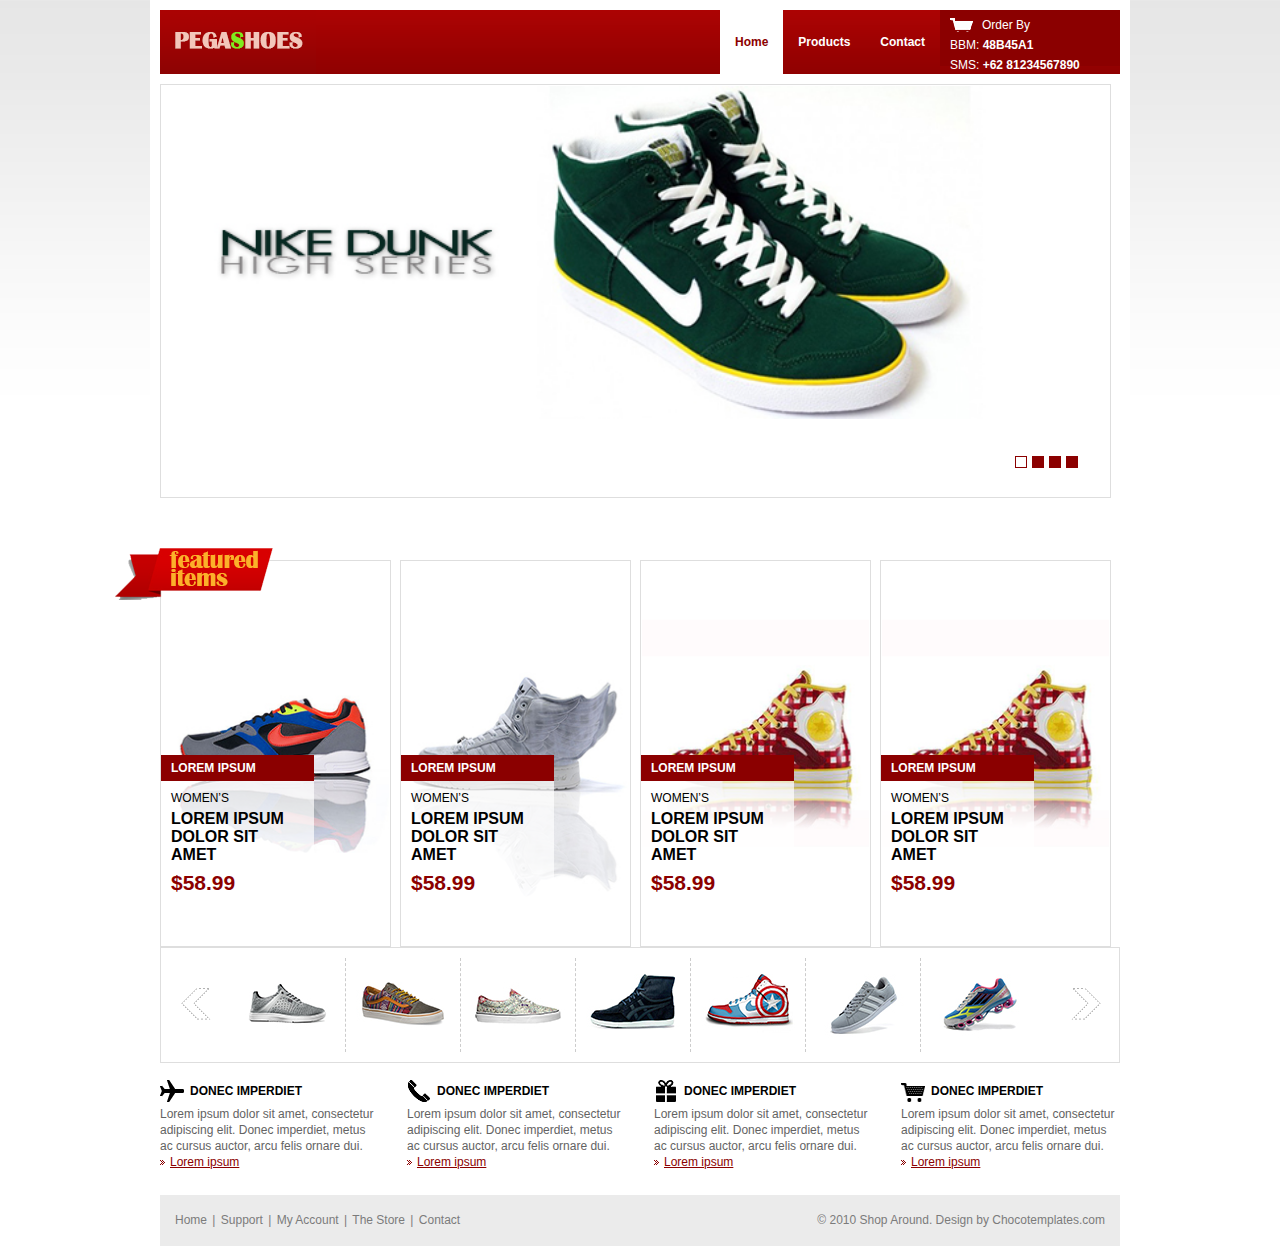
<file: index.html>
<?php
	include('inc/db.php');
?><!DOCTYPE html">
<html>
<head>
	<meta http-equiv="Content-type" content="text/html; charset=utf-8" />
	<title>Pegashoes - The Best Indonesian Online Shoe Catalog</title>
	<link rel="stylesheet" href="css/style_original.css" type="text/css" media="all" />
	<!--[if lte IE 6]><link rel="stylesheet" href="css/ie6.css" type="text/css" media="all" /><![endif]-->
	
	<meta name="keywwords" content="Pegashoes" />
	<meta name="description" content="Pegashoes - The Best Indonesian Online Shoe Catalog" />
	
	<!-- JS -->
	<script src="js/jquery-1.4.1.min.js" type="text/javascript"></script>	
	<script src="js/jquery.jcarousel.pack.js" type="text/javascript"></script>	
	<script src="js/jquery-func.js" type="text/javascript"></script>	
	<!-- End JS -->
	
</head>
<body>
	
<!-- Shell -->	
<div class="shell">
	
	<!-- Header -->	
	<div id="header">
		<h1 id="logo"><a href="#">shoparound</a></h1>	
		
		<!-- Cart -->
		<div id="cart">
			<a href="#" class="cart-link">Order By</a>
			<div class="cl">&nbsp;</div>
			<span>BBM: <strong>48B45A1</strong></span>
			<div class="cl">&nbsp;</div>
			<span>SMS: <strong>+62 81234567890</strong></span>
		</div>
		<!-- End Cart -->
		
		<!-- Navigation -->
		<div id="navigation">
			<ul>
			    <li><a href="#" class="active">Home</a></li>
			    <li><a href="#">Products</a></li>
			    <li><a href="#">Contact</a></li>
			</ul>
		</div>
		<!-- End Navigation -->
	</div>
	<!-- End Header -->
	
	<!-- Main -->
	<div id="main">
		<div class="cl">&nbsp;</div>
		
		<!-- Content -->
		<div id="content_index">
			
			<!-- Content Slider -->
			<div id="slider" class="box">
				<div id="slider-holder">
					<ul>
					    <li><a href="#"><img src="css/images/slide1.jpg" alt="" /></a></li>
					    <li><a href="#"><img src="css/images/slide2.jpg" alt="" /></a></li>
					    <li><a href="#"><img src="css/images/slide1.jpg" alt="" /></a></li>
					    <li><a href="#"><img src="css/images/slide2.jpg" alt="" /></a></li>
					</ul>
				</div>
				<div id="slider-nav">
					<a href="#" class="active">1</a>
					<a href="#">2</a>
					<a href="#">3</a>
					<a href="#">4</a>
				</div>
			</div>
			<!-- End Content Slider -->
			
			<!-- Products -->
			<div class="products_index">
				<div id="featured"></div>
				<div class="cl">&nbsp;</div>
				<ul>
				    <li>
				    	<a href="#"><img src="css/images/big1.jpg" alt="" /></a>
				    	<div class="product-info">
				    		<h3>LOREM IPSUM</h3>
				    		<div class="product-desc">
								<h4>WOMEN’S</h4>
				    			<p>Lorem ipsum dolor sit<br />amet</p>
				    			<strong class="price">$58.99</strong>
				    		</div>
				    	</div>
			    	</li>
			    	<li>
				    	<a href="#"><img src="css/images/big2.jpg" alt="" /></a>
				    	<div class="product-info">
				    		<h3>LOREM IPSUM</h3>
				    		<div class="product-desc">
								<h4>WOMEN’S</h4>
				    			<p>Lorem ipsum dolor sit<br />amet</p>
				    			<strong class="price">$58.99</strong>
				    		</div>
				    	</div>
			    	</li>
			    	<li>
				    	<a href="#"><img src="css/images/big3.jpg" alt="" /></a>
				    	<div class="product-info">
				    		<h3>LOREM IPSUM</h3>
				    		<div class="product-desc">
								<h4>WOMEN’S</h4>
				    			<p>Lorem ipsum dolor sit<br />amet</p>
				    			<strong class="price">$58.99</strong>
				    		</div>
				    	</div>
			    	</li>
			    	<li class="last">
				    	<a href="#"><img src="css/images/big3.jpg" alt="" /></a>
				    	<div class="product-info">
				    		<h3>LOREM IPSUM</h3>
				    		<div class="product-desc">
								<h4>WOMEN’S</h4>
				    			<p>Lorem ipsum dolor sit<br />amet</p>
				    			<strong class="price">$58.99</strong>
				    		</div>
				    	</div>
			    	</li>
				</ul>
				<div class="cl">&nbsp;</div>
			</div>
			<!-- End Products -->
			
		</div>
		<!-- End Content -->
		
		<!-- Sidebar -->
		
			
			<!-- Search -->
			
			<!-- End Search -->
			
			<!-- Categories -->
			
			<!-- End Categories -->
			
		
		<!-- End Sidebar -->
		
		<div class="cl">&nbsp;</div>
	</div>
	<!-- End Main -->
	
	<!-- Side Full -->
	<div class="side-full">
		
		<!-- More Products -->
		<div class="more-products">
			<div class="more-products-holder">
				<ul>
				    <li><a href="#"><img src="css/images/small1.jpg" alt="" /></a></li>
				    <li><a href="#"><img src="css/images/small2.jpg" alt="" /></a></li>
				    <li><a href="#"><img src="css/images/small3.jpg" alt="" /></a></li>
				    <li><a href="#"><img src="css/images/small4.jpg" alt="" /></a></li>
				    <li><a href="#"><img src="css/images/small5.jpg" alt="" /></a></li>
				    <li><a href="#"><img src="css/images/small6.jpg" alt="" /></a></li>
				    <li><a href="#"><img src="css/images/small7.jpg" alt="" /></a></li>
				    <li><a href="#"><img src="css/images/small1.jpg" alt="" /></a></li>
				    <li><a href="#"><img src="css/images/small2.jpg" alt="" /></a></li>
				    <li><a href="#"><img src="css/images/small3.jpg" alt="" /></a></li>
				    <li><a href="#"><img src="css/images/small4.jpg" alt="" /></a></li>
				    <li><a href="#"><img src="css/images/small5.jpg" alt="" /></a></li>
				    <li><a href="#"><img src="css/images/small6.jpg" alt="" /></a></li>
				    <li><a href="#"><img src="css/images/small7.jpg" alt="" /></a></li>
				    <li><a href="#"><img src="css/images/small1.jpg" alt="" /></a></li>
				    <li><a href="#"><img src="css/images/small2.jpg" alt="" /></a></li>
				    <li><a href="#"><img src="css/images/small3.jpg" alt="" /></a></li>
				    <li><a href="#"><img src="css/images/small4.jpg" alt="" /></a></li>
				    <li><a href="#"><img src="css/images/small5.jpg" alt="" /></a></li>
				    <li><a href="#"><img src="css/images/small6.jpg" alt="" /></a></li>
				    <li class="last"><a href="#"><img src="css/images/small7.jpg" alt="" /></a></li>
				</ul>
			</div>
			<div class="more-nav">
				<a href="#" class="prev">previous</a>
				<a href="#" class="next">next</a>
			</div>
		</div>
		<!-- End More Products -->
		
		<!-- Text Cols -->
		<div class="cols">
			<div class="cl">&nbsp;</div>
			<div class="col">
				<h3 class="ico ico1">Donec imperdiet</h3>
				<p>Lorem ipsum dolor sit amet, consectetur adipiscing elit. Donec imperdiet, metus ac cursus auctor, arcu felis ornare dui.</p>
				<p class="more"><a href="#" class="bul">Lorem ipsum</a></p>
			</div>
			<div class="col">
				<h3 class="ico ico2">Donec imperdiet</h3>
				<p>Lorem ipsum dolor sit amet, consectetur adipiscing elit. Donec imperdiet, metus ac cursus auctor, arcu felis ornare dui.</p>
				<p class="more"><a href="#" class="bul">Lorem ipsum</a></p>
			</div>
			<div class="col">
				<h3 class="ico ico3">Donec imperdiet</h3>
				<p>Lorem ipsum dolor sit amet, consectetur adipiscing elit. Donec imperdiet, metus ac cursus auctor, arcu felis ornare dui.</p>
				<p class="more"><a href="#" class="bul">Lorem ipsum</a></p>
			</div>
			<div class="col col-last">
				<h3 class="ico ico4">Donec imperdiet</h3>
				<p>Lorem ipsum dolor sit amet, consectetur adipiscing elit. Donec imperdiet, metus ac cursus auctor, arcu felis ornare dui.</p>
				<p class="more"><a href="#" class="bul">Lorem ipsum</a></p>
			</div>
			<div class="cl">&nbsp;</div>
		</div>
		<!-- End Text Cols -->
		
	</div>
	<!-- End Side Full -->
	
	<!-- Footer -->
	<div id="footer">
		<p class="left">
			<a href="#">Home</a>
			<span>|</span>
			<a href="#">Support</a>
			<span>|</span>
			<a href="#">My Account</a>
			<span>|</span>
			<a href="#">The Store</a>
			<span>|</span>
			<a href="#">Contact</a>
		</p>
		<p class="right">
			&copy; 2010 Shop Around.
			Design by <a href="http://chocotemplates.com" target="_blank" title="The Sweetest CSS Templates WorldWide">Chocotemplates.com</a>
		</p>
	</div>
	<!-- End Footer -->
	
</div>	
<!-- End Shell -->
	
	
</body>
</html>
</file>
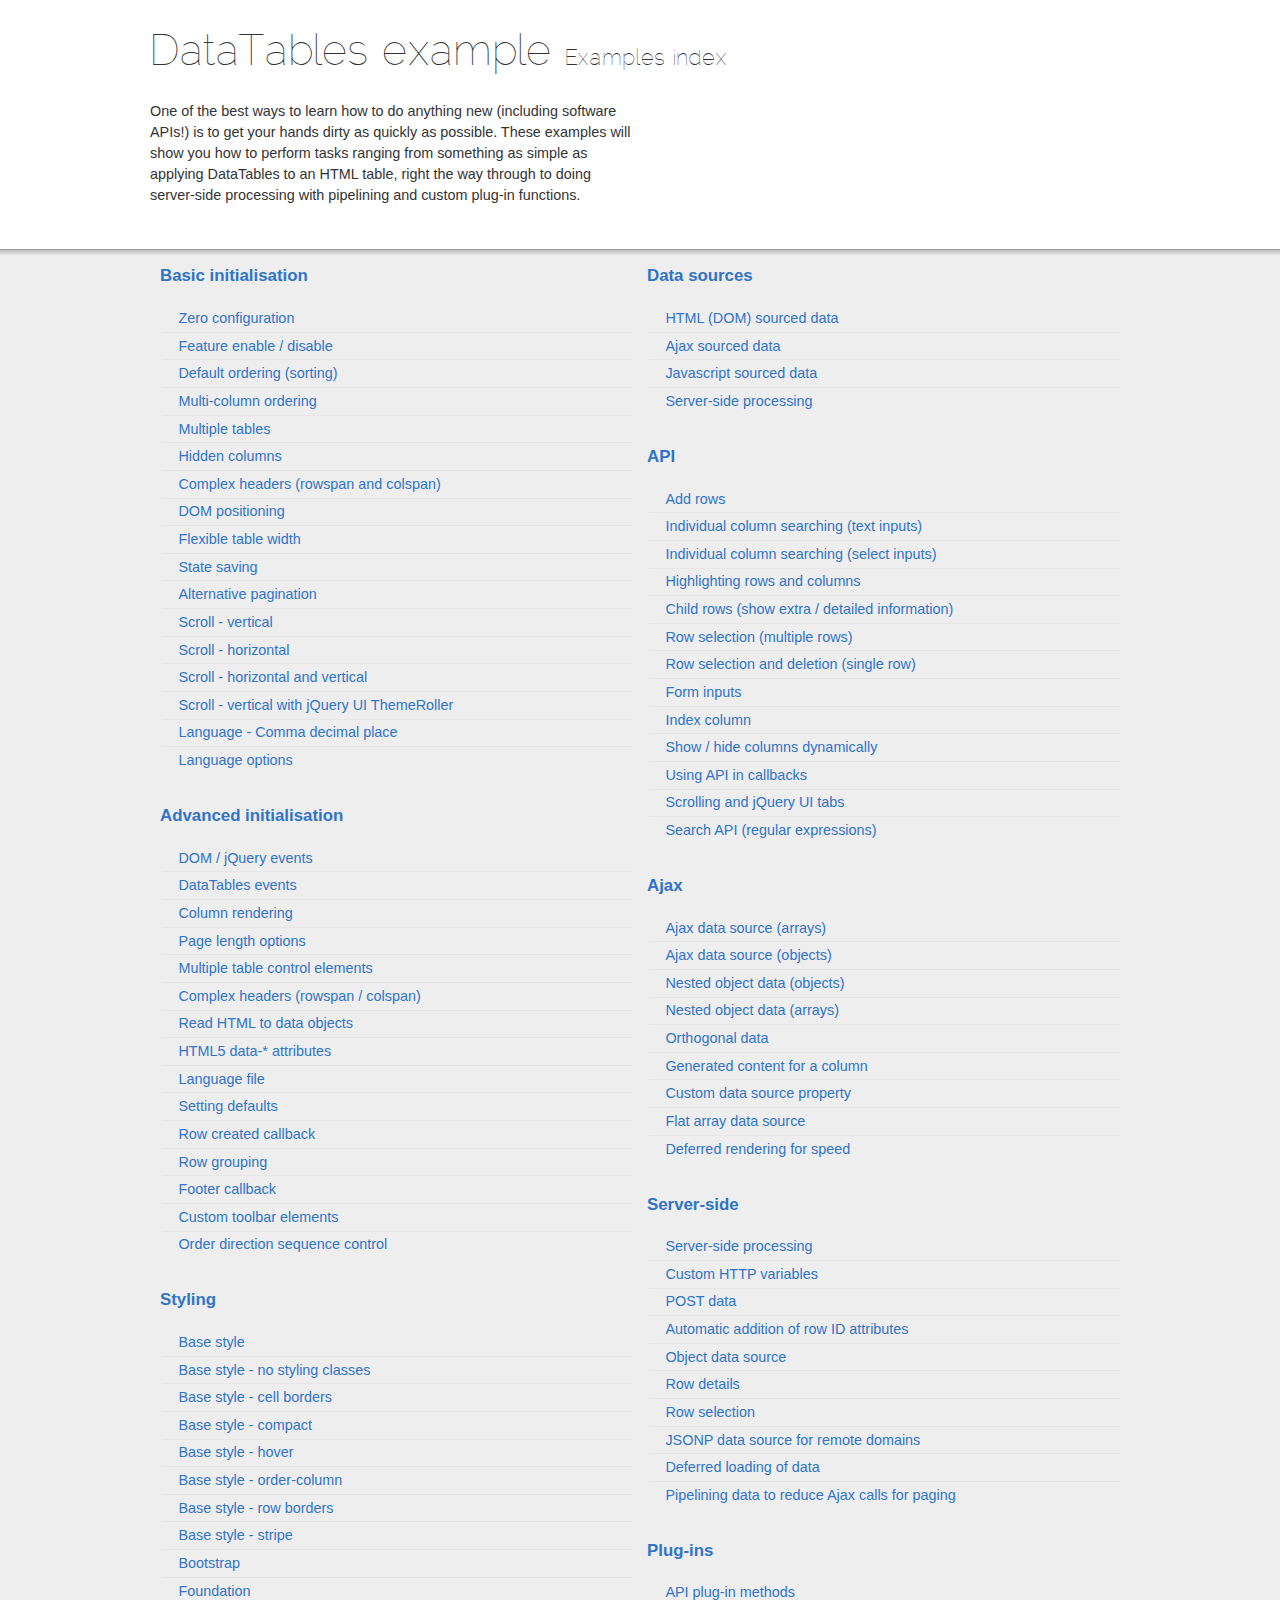
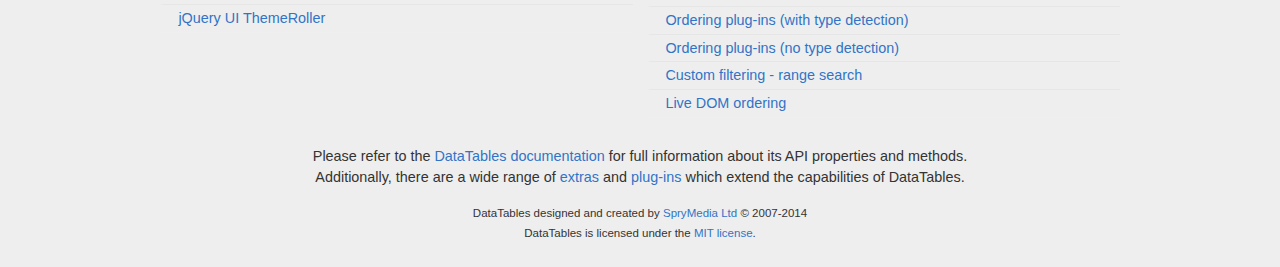
<file: datatables/examples/index.html>
<!DOCTYPE html>
<html>
<head>
	<meta charset="utf-8">
	<link rel="shortcut icon" type="image/ico" href="http://www.datatables.net/favicon.ico">
	<meta name="viewport" content="initial-scale=1.0, maximum-scale=2.0">
	<link rel="stylesheet" type="text/css" href="./resources/syntax/shCore.css">
	<link rel="stylesheet" type="text/css" href="./resources/demo.css">
	<script type="text/javascript" language="javascript" src="../media/js/jquery.js"></script>
	<script type="text/javascript" language="javascript" src="./resources/syntax/shCore.js"></script>
	<script type="text/javascript" language="javascript" src="./resources/demo.js"></script>

	<title>DataTables examples - Examples index</title>
</head>

<body class="dt-example">
	<div class="container">
		<section>
			<h1>DataTables example <span>Examples index</span></h1>

			<div class="info">
				<p>One of the best ways to learn how to do anything new (including software APIs!) is to get your hands
				dirty as quickly as possible. These examples will show you how to perform tasks ranging from something
				as simple as applying DataTables to an HTML table, right the way through to doing server-side
				processing with pipelining and custom plug-in functions.</p>
			</div>
		</section>
	</div>

	<section>
		<div class="footer">
			<div class="gradient"></div>

			<div class="liner">
				<div class="toc">
					<div class="toc-group">
						<h3><a href="./basic_init/index.html">Basic initialisation</a></h3>
						<ul class="toc">
							<li><a href="./basic_init/zero_configuration.html">Zero configuration</a></li>
							<li><a href="./basic_init/filter_only.html">Feature enable / disable</a></li>
							<li><a href="./basic_init/table_sorting.html">Default ordering (sorting)</a></li>
							<li><a href="./basic_init/multi_col_sort.html">Multi-column ordering</a></li>
							<li><a href="./basic_init/multiple_tables.html">Multiple tables</a></li>
							<li><a href="./basic_init/hidden_columns.html">Hidden columns</a></li>
							<li><a href="./basic_init/complex_header.html">Complex headers (rowspan and
							colspan)</a></li>
							<li><a href="./basic_init/dom.html">DOM positioning</a></li>
							<li><a href="./basic_init/flexible_width.html">Flexible table width</a></li>
							<li><a href="./basic_init/state_save.html">State saving</a></li>
							<li><a href="./basic_init/alt_pagination.html">Alternative pagination</a></li>
							<li><a href="./basic_init/scroll_y.html">Scroll - vertical</a></li>
							<li><a href="./basic_init/scroll_x.html">Scroll - horizontal</a></li>
							<li><a href="./basic_init/scroll_xy.html">Scroll - horizontal and vertical</a></li>
							<li><a href="./basic_init/scroll_y_theme.html">Scroll - vertical with jQuery UI
							ThemeRoller</a></li>
							<li><a href="./basic_init/comma-decimal.html">Language - Comma decimal place</a></li>
							<li><a href="./basic_init/language.html">Language options</a></li>
						</ul>
					</div>

					<div class="toc-group">
						<h3><a href="./advanced_init/index.html">Advanced initialisation</a></h3>
						<ul class="toc">
							<li><a href="./advanced_init/events_live.html">DOM / jQuery events</a></li>
							<li><a href="./advanced_init/dt_events.html">DataTables events</a></li>
							<li><a href="./advanced_init/column_render.html">Column rendering</a></li>
							<li><a href="./advanced_init/length_menu.html">Page length options</a></li>
							<li><a href="./advanced_init/dom_multiple_elements.html">Multiple table control
							elements</a></li>
							<li><a href="./advanced_init/complex_header.html">Complex headers (rowspan /
							colspan)</a></li>
							<li><a href="./advanced_init/object_dom_read.html">Read HTML to data objects</a></li>
							<li><a href="./advanced_init/html5-data-attributes.html">HTML5 data-* attributes</a></li>
							<li><a href="./advanced_init/language_file.html">Language file</a></li>
							<li><a href="./advanced_init/defaults.html">Setting defaults</a></li>
							<li><a href="./advanced_init/row_callback.html">Row created callback</a></li>
							<li><a href="./advanced_init/row_grouping.html">Row grouping</a></li>
							<li><a href="./advanced_init/footer_callback.html">Footer callback</a></li>
							<li><a href="./advanced_init/dom_toolbar.html">Custom toolbar elements</a></li>
							<li><a href="./advanced_init/sort_direction_control.html">Order direction sequence
							control</a></li>
						</ul>
					</div>

					<div class="toc-group">
						<h3><a href="./styling/index.html">Styling</a></h3>
						<ul class="toc">
							<li><a href="./styling/display.html">Base style</a></li>
							<li><a href="./styling/no-classes.html">Base style - no styling classes</a></li>
							<li><a href="./styling/cell-border.html">Base style - cell borders</a></li>
							<li><a href="./styling/compact.html">Base style - compact</a></li>
							<li><a href="./styling/hover.html">Base style - hover</a></li>
							<li><a href="./styling/order-column.html">Base style - order-column</a></li>
							<li><a href="./styling/row-border.html">Base style - row borders</a></li>
							<li><a href="./styling/stripe.html">Base style - stripe</a></li>
							<li><a href="./styling/bootstrap.html">Bootstrap</a></li>
							<li><a href="./styling/foundation.html">Foundation</a></li>
							<li><a href="./styling/jqueryUI.html">jQuery UI ThemeRoller</a></li>
						</ul>
					</div>

					<div class="toc-group">
						<h3><a href="./data_sources/index.html">Data sources</a></h3>
						<ul class="toc">
							<li><a href="./data_sources/dom.html">HTML (DOM) sourced data</a></li>
							<li><a href="./data_sources/ajax.html">Ajax sourced data</a></li>
							<li><a href="./data_sources/js_array.html">Javascript sourced data</a></li>
							<li><a href="./data_sources/server_side.html">Server-side processing</a></li>
						</ul>
					</div>

					<div class="toc-group">
						<h3><a href="./api/index.html">API</a></h3>
						<ul class="toc">
							<li><a href="./api/add_row.html">Add rows</a></li>
							<li><a href="./api/multi_filter.html">Individual column searching (text inputs)</a></li>
							<li><a href="./api/multi_filter_select.html">Individual column searching (select
							inputs)</a></li>
							<li><a href="./api/highlight.html">Highlighting rows and columns</a></li>
							<li><a href="./api/row_details.html">Child rows (show extra / detailed
							information)</a></li>
							<li><a href="./api/select_row.html">Row selection (multiple rows)</a></li>
							<li><a href="./api/select_single_row.html">Row selection and deletion (single row)</a></li>
							<li><a href="./api/form.html">Form inputs</a></li>
							<li><a href="./api/counter_columns.html">Index column</a></li>
							<li><a href="./api/show_hide.html">Show / hide columns dynamically</a></li>
							<li><a href="./api/api_in_init.html">Using API in callbacks</a></li>
							<li><a href="./api/tabs_and_scrolling.html">Scrolling and jQuery UI tabs</a></li>
							<li><a href="./api/regex.html">Search API (regular expressions)</a></li>
						</ul>
					</div>

					<div class="toc-group">
						<h3><a href="./ajax/index.html">Ajax</a></h3>
						<ul class="toc">
							<li><a href="./ajax/simple.html">Ajax data source (arrays)</a></li>
							<li><a href="./ajax/objects.html">Ajax data source (objects)</a></li>
							<li><a href="./ajax/deep.html">Nested object data (objects)</a></li>
							<li><a href="./ajax/objects_subarrays.html">Nested object data (arrays)</a></li>
							<li><a href="./ajax/orthogonal-data.html">Orthogonal data</a></li>
							<li><a href="./ajax/null_data_source.html">Generated content for a column</a></li>
							<li><a href="./ajax/custom_data_property.html">Custom data source property</a></li>
							<li><a href="./ajax/custom_data_flat.html">Flat array data source</a></li>
							<li><a href="./ajax/defer_render.html">Deferred rendering for speed</a></li>
						</ul>
					</div>

					<div class="toc-group">
						<h3><a href="./server_side/index.html">Server-side</a></h3>
						<ul class="toc">
							<li><a href="./server_side/simple.html">Server-side processing</a></li>
							<li><a href="./server_side/custom_vars.html">Custom HTTP variables</a></li>
							<li><a href="./server_side/post.html">POST data</a></li>
							<li><a href="./server_side/ids.html">Automatic addition of row ID attributes</a></li>
							<li><a href="./server_side/object_data.html">Object data source</a></li>
							<li><a href="./server_side/row_details.html">Row details</a></li>
							<li><a href="./server_side/select_rows.html">Row selection</a></li>
							<li><a href="./server_side/jsonp.html">JSONP data source for remote domains</a></li>
							<li><a href="./server_side/defer_loading.html">Deferred loading of data</a></li>
							<li><a href="./server_side/pipeline.html">Pipelining data to reduce Ajax calls for
							paging</a></li>
						</ul>
					</div>

					<div class="toc-group">
						<h3><a href="./plug-ins/index.html">Plug-ins</a></h3>
						<ul class="toc">
							<li><a href="./plug-ins/api.html">API plug-in methods</a></li>
							<li><a href="./plug-ins/sorting_auto.html">Ordering plug-ins (with type detection)</a></li>
							<li><a href="./plug-ins/sorting_manual.html">Ordering plug-ins (no type detection)</a></li>
							<li><a href="./plug-ins/range_filtering.html">Custom filtering - range search</a></li>
							<li><a href="./plug-ins/dom_sort.html">Live DOM ordering</a></li>
						</ul>
					</div>
				</div>

				<div class="epilogue">
					<p>Please refer to the <a href="http://www.datatables.net">DataTables documentation</a> for full
					information about its API properties and methods.<br>
					Additionally, there are a wide range of <a href="http://www.datatables.net/extras">extras</a> and
					<a href="http://www.datatables.net/plug-ins">plug-ins</a> which extend the capabilities of
					DataTables.</p>

					<p class="copyright">DataTables designed and created by <a href=
					"http://www.sprymedia.co.uk">SpryMedia Ltd</a> &#169; 2007-2014<br>
					DataTables is licensed under the <a href="http://www.datatables.net/mit">MIT license</a>.</p>
				</div>
			</div>
		</div>
	</section>
</body>
</html>
</file>
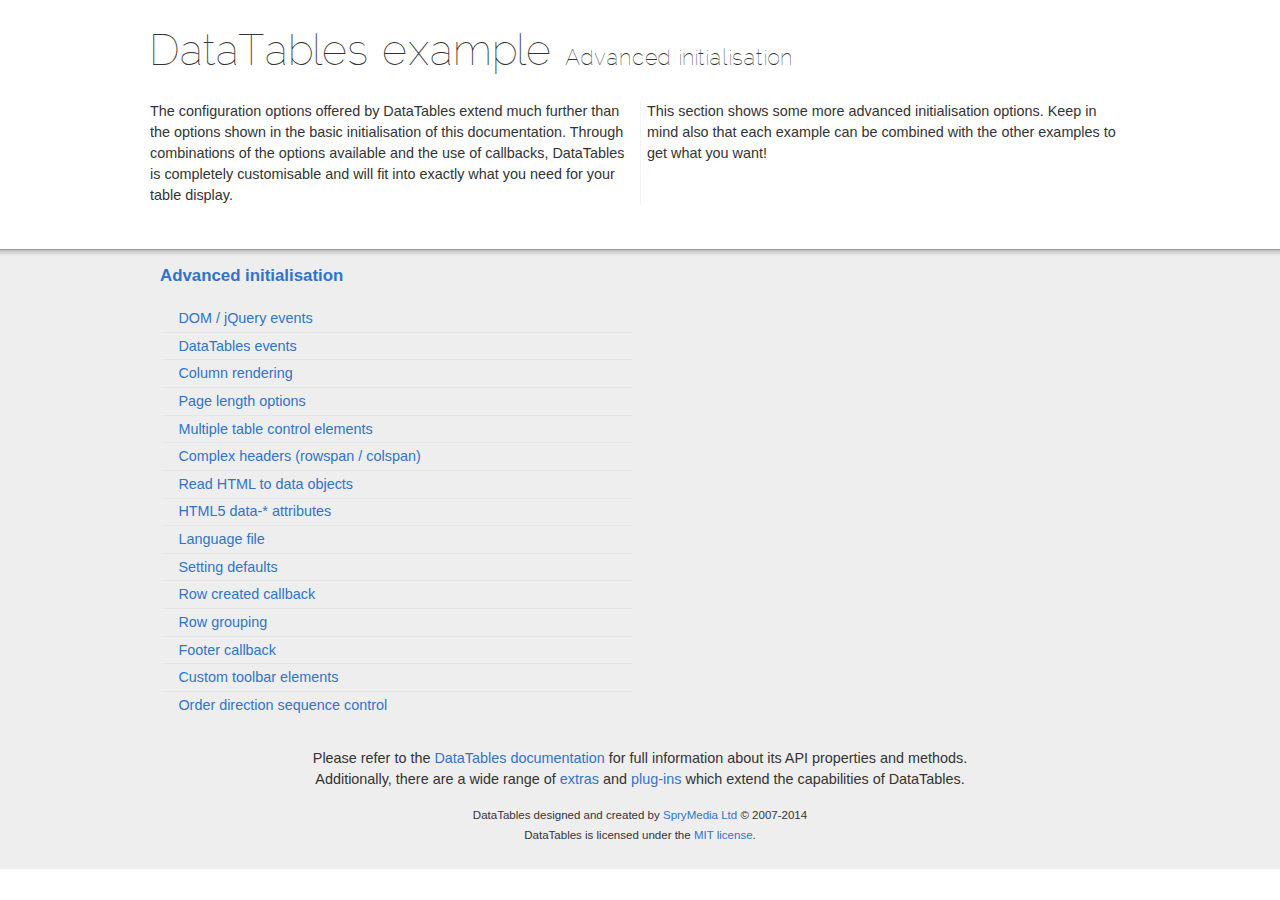
<file: datatables/examples/advanced_init/index.html>
<!DOCTYPE html>
<html>
<head>
	<meta charset="utf-8">
	<link rel="shortcut icon" type="image/ico" href="http://www.datatables.net/favicon.ico">
	<meta name="viewport" content="initial-scale=1.0, maximum-scale=2.0">
	<link rel="stylesheet" type="text/css" href="../resources/syntax/shCore.css">
	<link rel="stylesheet" type="text/css" href="../resources/demo.css">
	<script type="text/javascript" language="javascript" src="../../media/js/jquery.js"></script>
	<script type="text/javascript" language="javascript" src="../resources/syntax/shCore.js"></script>
	<script type="text/javascript" language="javascript" src="../resources/demo.js"></script>

	<title>DataTables examples - Advanced initialisation</title>
</head>

<body class="dt-example">
	<div class="container">
		<section>
			<h1>DataTables example <span>Advanced initialisation</span></h1>

			<div class="info">
				<p>The configuration options offered by DataTables extend much further than the options shown in the
				basic initialisation of this documentation. Through combinations of the options available and the use
				of callbacks, DataTables is completely customisable and will fit into exactly what you need for your
				table display.</p>

				<p>This section shows some more advanced initialisation options. Keep in mind also that each example
				can be combined with the other examples to get what you want!</p>
			</div>
		</section>
	</div>

	<section>
		<div class="footer">
			<div class="gradient"></div>

			<div class="liner">
				<div class="toc">
					<div class="toc-group">
						<h3><a href="./index.html">Advanced initialisation</a></h3>
						<ul class="toc">
							<li><a href="./events_live.html">DOM / jQuery events</a></li>
							<li><a href="./dt_events.html">DataTables events</a></li>
							<li><a href="./column_render.html">Column rendering</a></li>
							<li><a href="./length_menu.html">Page length options</a></li>
							<li><a href="./dom_multiple_elements.html">Multiple table control elements</a></li>
							<li><a href="./complex_header.html">Complex headers (rowspan / colspan)</a></li>
							<li><a href="./object_dom_read.html">Read HTML to data objects</a></li>
							<li><a href="./html5-data-attributes.html">HTML5 data-* attributes</a></li>
							<li><a href="./language_file.html">Language file</a></li>
							<li><a href="./defaults.html">Setting defaults</a></li>
							<li><a href="./row_callback.html">Row created callback</a></li>
							<li><a href="./row_grouping.html">Row grouping</a></li>
							<li><a href="./footer_callback.html">Footer callback</a></li>
							<li><a href="./dom_toolbar.html">Custom toolbar elements</a></li>
							<li><a href="./sort_direction_control.html">Order direction sequence control</a></li>
						</ul>
					</div>
				</div>

				<div class="epilogue">
					<p>Please refer to the <a href="http://www.datatables.net">DataTables documentation</a> for full
					information about its API properties and methods.<br>
					Additionally, there are a wide range of <a href="http://www.datatables.net/extras">extras</a> and
					<a href="http://www.datatables.net/plug-ins">plug-ins</a> which extend the capabilities of
					DataTables.</p>

					<p class="copyright">DataTables designed and created by <a href=
					"http://www.sprymedia.co.uk">SpryMedia Ltd</a> &#169; 2007-2014<br>
					DataTables is licensed under the <a href="http://www.datatables.net/mit">MIT license</a>.</p>
				</div>
			</div>
		</div>
	</section>
</body>
</html>
</file>
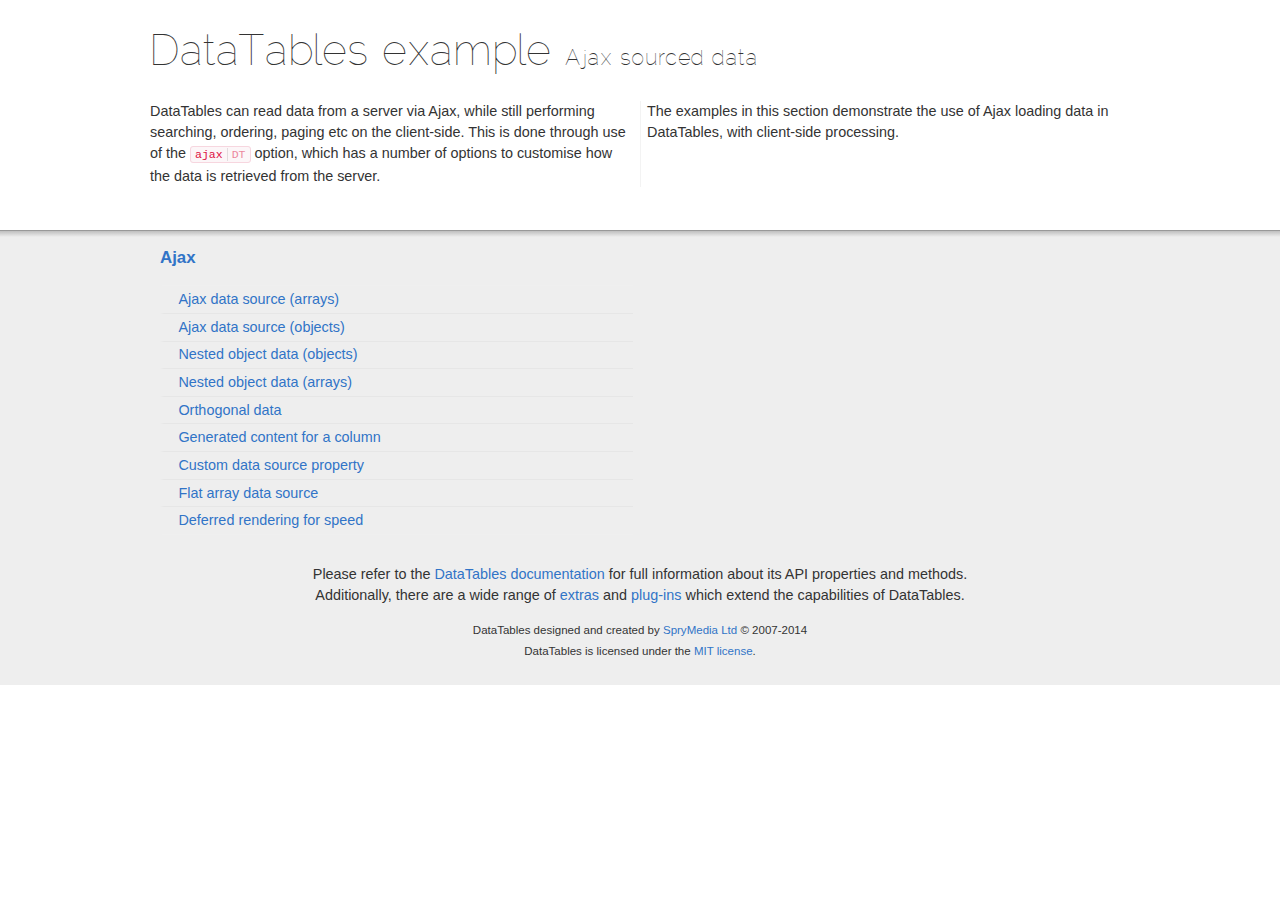
<file: datatables/examples/ajax/index.html>
<!DOCTYPE html>
<html>
<head>
	<meta charset="utf-8">
	<link rel="shortcut icon" type="image/ico" href="http://www.datatables.net/favicon.ico">
	<meta name="viewport" content="initial-scale=1.0, maximum-scale=2.0">
	<link rel="stylesheet" type="text/css" href="../resources/syntax/shCore.css">
	<link rel="stylesheet" type="text/css" href="../resources/demo.css">
	<script type="text/javascript" language="javascript" src="../../media/js/jquery.js"></script>
	<script type="text/javascript" language="javascript" src="../resources/syntax/shCore.js"></script>
	<script type="text/javascript" language="javascript" src="../resources/demo.js"></script>

	<title>DataTables examples - Ajax sourced data</title>
</head>

<body class="dt-example">
	<div class="container">
		<section>
			<h1>DataTables example <span>Ajax sourced data</span></h1>

			<div class="info">
				<p>DataTables can read data from a server via Ajax, while still performing searching, ordering, paging
				etc on the client-side. This is done through use of the <a href=
				"//datatables.net/reference/option/ajax"><code class="option" title=
				"DataTables initialisation option">ajax<span>DT</span></code></a> option, which has a number of options
				to customise how the data is retrieved from the server.</p>

				<p>The examples in this section demonstrate the use of Ajax loading data in DataTables, with
				client-side processing.</p>
			</div>
		</section>
	</div>

	<section>
		<div class="footer">
			<div class="gradient"></div>

			<div class="liner">
				<div class="toc">
					<div class="toc-group">
						<h3><a href="./index.html">Ajax</a></h3>
						<ul class="toc">
							<li><a href="./simple.html">Ajax data source (arrays)</a></li>
							<li><a href="./objects.html">Ajax data source (objects)</a></li>
							<li><a href="./deep.html">Nested object data (objects)</a></li>
							<li><a href="./objects_subarrays.html">Nested object data (arrays)</a></li>
							<li><a href="./orthogonal-data.html">Orthogonal data</a></li>
							<li><a href="./null_data_source.html">Generated content for a column</a></li>
							<li><a href="./custom_data_property.html">Custom data source property</a></li>
							<li><a href="./custom_data_flat.html">Flat array data source</a></li>
							<li><a href="./defer_render.html">Deferred rendering for speed</a></li>
						</ul>
					</div>
				</div>

				<div class="epilogue">
					<p>Please refer to the <a href="http://www.datatables.net">DataTables documentation</a> for full
					information about its API properties and methods.<br>
					Additionally, there are a wide range of <a href="http://www.datatables.net/extras">extras</a> and
					<a href="http://www.datatables.net/plug-ins">plug-ins</a> which extend the capabilities of
					DataTables.</p>

					<p class="copyright">DataTables designed and created by <a href=
					"http://www.sprymedia.co.uk">SpryMedia Ltd</a> &#169; 2007-2014<br>
					DataTables is licensed under the <a href="http://www.datatables.net/mit">MIT license</a>.</p>
				</div>
			</div>
		</div>
	</section>
</body>
</html>
</file>
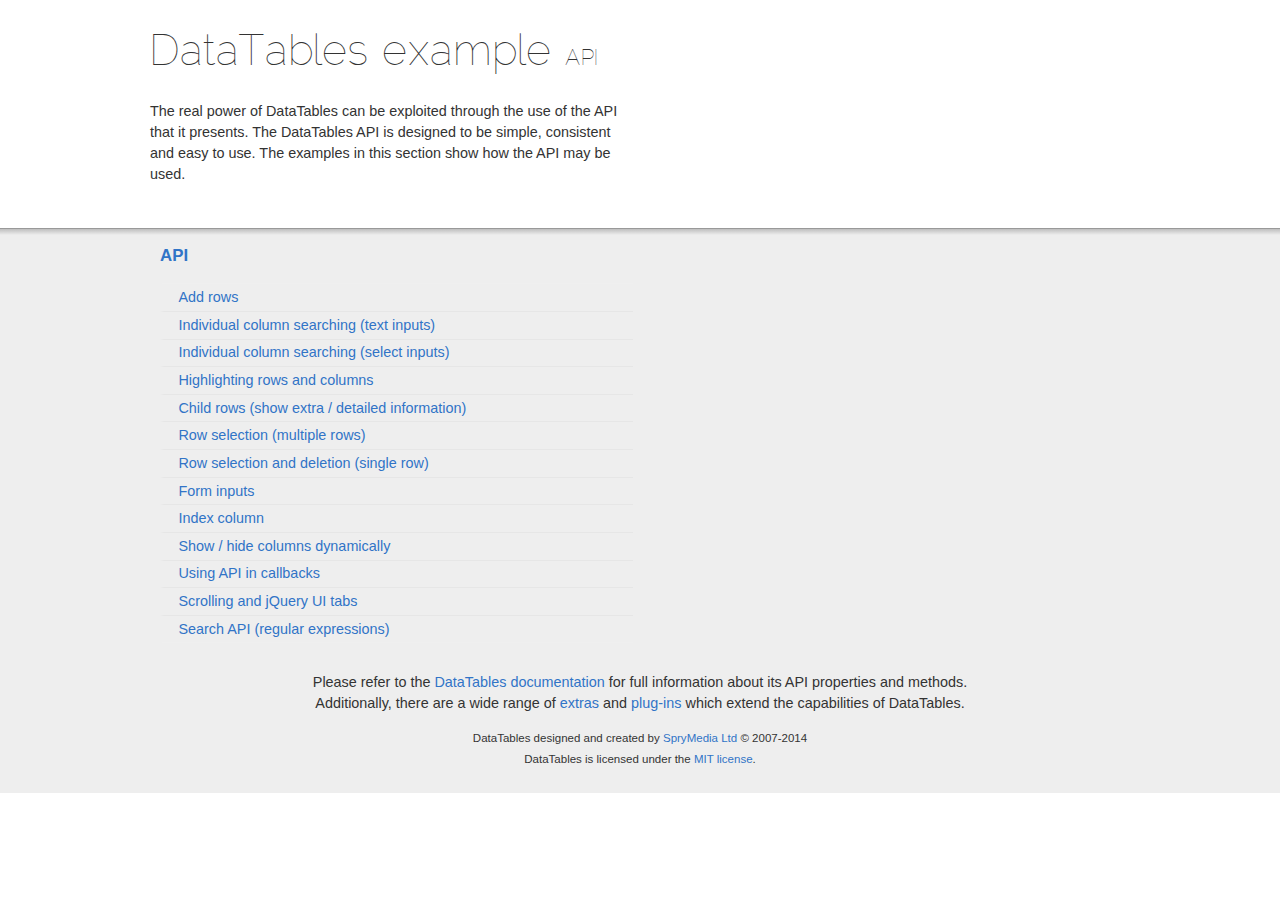
<file: datatables/examples/api/index.html>
<!DOCTYPE html>
<html>
<head>
	<meta charset="utf-8">
	<link rel="shortcut icon" type="image/ico" href="http://www.datatables.net/favicon.ico">
	<meta name="viewport" content="initial-scale=1.0, maximum-scale=2.0">
	<link rel="stylesheet" type="text/css" href="../resources/syntax/shCore.css">
	<link rel="stylesheet" type="text/css" href="../resources/demo.css">
	<script type="text/javascript" language="javascript" src="../../media/js/jquery.js"></script>
	<script type="text/javascript" language="javascript" src="../resources/syntax/shCore.js"></script>
	<script type="text/javascript" language="javascript" src="../resources/demo.js"></script>

	<title>DataTables examples - API</title>
</head>

<body class="dt-example">
	<div class="container">
		<section>
			<h1>DataTables example <span>API</span></h1>

			<div class="info">
				<p>The real power of DataTables can be exploited through the use of the API that it presents. The
				DataTables API is designed to be simple, consistent and easy to use. The examples in this section show
				how the API may be used.</p>
			</div>
		</section>
	</div>

	<section>
		<div class="footer">
			<div class="gradient"></div>

			<div class="liner">
				<div class="toc">
					<div class="toc-group">
						<h3><a href="./index.html">API</a></h3>
						<ul class="toc">
							<li><a href="./add_row.html">Add rows</a></li>
							<li><a href="./multi_filter.html">Individual column searching (text inputs)</a></li>
							<li><a href="./multi_filter_select.html">Individual column searching (select
							inputs)</a></li>
							<li><a href="./highlight.html">Highlighting rows and columns</a></li>
							<li><a href="./row_details.html">Child rows (show extra / detailed information)</a></li>
							<li><a href="./select_row.html">Row selection (multiple rows)</a></li>
							<li><a href="./select_single_row.html">Row selection and deletion (single row)</a></li>
							<li><a href="./form.html">Form inputs</a></li>
							<li><a href="./counter_columns.html">Index column</a></li>
							<li><a href="./show_hide.html">Show / hide columns dynamically</a></li>
							<li><a href="./api_in_init.html">Using API in callbacks</a></li>
							<li><a href="./tabs_and_scrolling.html">Scrolling and jQuery UI tabs</a></li>
							<li><a href="./regex.html">Search API (regular expressions)</a></li>
						</ul>
					</div>
				</div>

				<div class="epilogue">
					<p>Please refer to the <a href="http://www.datatables.net">DataTables documentation</a> for full
					information about its API properties and methods.<br>
					Additionally, there are a wide range of <a href="http://www.datatables.net/extras">extras</a> and
					<a href="http://www.datatables.net/plug-ins">plug-ins</a> which extend the capabilities of
					DataTables.</p>

					<p class="copyright">DataTables designed and created by <a href=
					"http://www.sprymedia.co.uk">SpryMedia Ltd</a> &#169; 2007-2014<br>
					DataTables is licensed under the <a href="http://www.datatables.net/mit">MIT license</a>.</p>
				</div>
			</div>
		</div>
	</section>
</body>
</html>
</file>
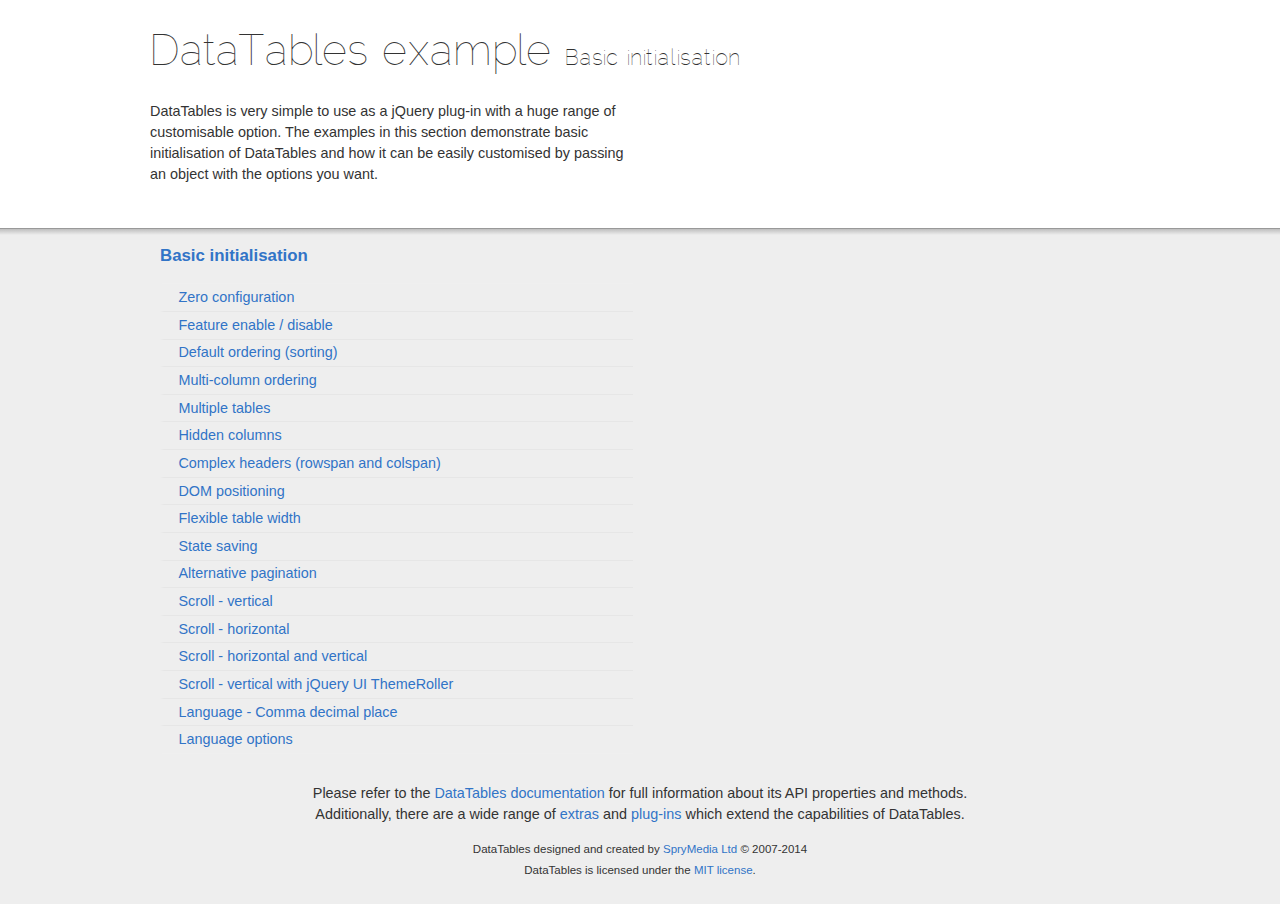
<file: datatables/examples/basic_init/index.html>
<!DOCTYPE html>
<html>
<head>
	<meta charset="utf-8">
	<link rel="shortcut icon" type="image/ico" href="http://www.datatables.net/favicon.ico">
	<meta name="viewport" content="initial-scale=1.0, maximum-scale=2.0">
	<link rel="stylesheet" type="text/css" href="../resources/syntax/shCore.css">
	<link rel="stylesheet" type="text/css" href="../resources/demo.css">
	<script type="text/javascript" language="javascript" src="../../media/js/jquery.js"></script>
	<script type="text/javascript" language="javascript" src="../resources/syntax/shCore.js"></script>
	<script type="text/javascript" language="javascript" src="../resources/demo.js"></script>

	<title>DataTables examples - Basic initialisation</title>
</head>

<body class="dt-example">
	<div class="container">
		<section>
			<h1>DataTables example <span>Basic initialisation</span></h1>

			<div class="info">
				<p>DataTables is very simple to use as a jQuery plug-in with a huge range of customisable option. The
				examples in this section demonstrate basic initialisation of DataTables and how it can be easily
				customised by passing an object with the options you want.</p>
			</div>
		</section>
	</div>

	<section>
		<div class="footer">
			<div class="gradient"></div>

			<div class="liner">
				<div class="toc">
					<div class="toc-group">
						<h3><a href="./index.html">Basic initialisation</a></h3>
						<ul class="toc">
							<li><a href="./zero_configuration.html">Zero configuration</a></li>
							<li><a href="./filter_only.html">Feature enable / disable</a></li>
							<li><a href="./table_sorting.html">Default ordering (sorting)</a></li>
							<li><a href="./multi_col_sort.html">Multi-column ordering</a></li>
							<li><a href="./multiple_tables.html">Multiple tables</a></li>
							<li><a href="./hidden_columns.html">Hidden columns</a></li>
							<li><a href="./complex_header.html">Complex headers (rowspan and colspan)</a></li>
							<li><a href="./dom.html">DOM positioning</a></li>
							<li><a href="./flexible_width.html">Flexible table width</a></li>
							<li><a href="./state_save.html">State saving</a></li>
							<li><a href="./alt_pagination.html">Alternative pagination</a></li>
							<li><a href="./scroll_y.html">Scroll - vertical</a></li>
							<li><a href="./scroll_x.html">Scroll - horizontal</a></li>
							<li><a href="./scroll_xy.html">Scroll - horizontal and vertical</a></li>
							<li><a href="./scroll_y_theme.html">Scroll - vertical with jQuery UI ThemeRoller</a></li>
							<li><a href="./comma-decimal.html">Language - Comma decimal place</a></li>
							<li><a href="./language.html">Language options</a></li>
						</ul>
					</div>
				</div>

				<div class="epilogue">
					<p>Please refer to the <a href="http://www.datatables.net">DataTables documentation</a> for full
					information about its API properties and methods.<br>
					Additionally, there are a wide range of <a href="http://www.datatables.net/extras">extras</a> and
					<a href="http://www.datatables.net/plug-ins">plug-ins</a> which extend the capabilities of
					DataTables.</p>

					<p class="copyright">DataTables designed and created by <a href=
					"http://www.sprymedia.co.uk">SpryMedia Ltd</a> &#169; 2007-2014<br>
					DataTables is licensed under the <a href="http://www.datatables.net/mit">MIT license</a>.</p>
				</div>
			</div>
		</div>
	</section>
</body>
</html>
</file>
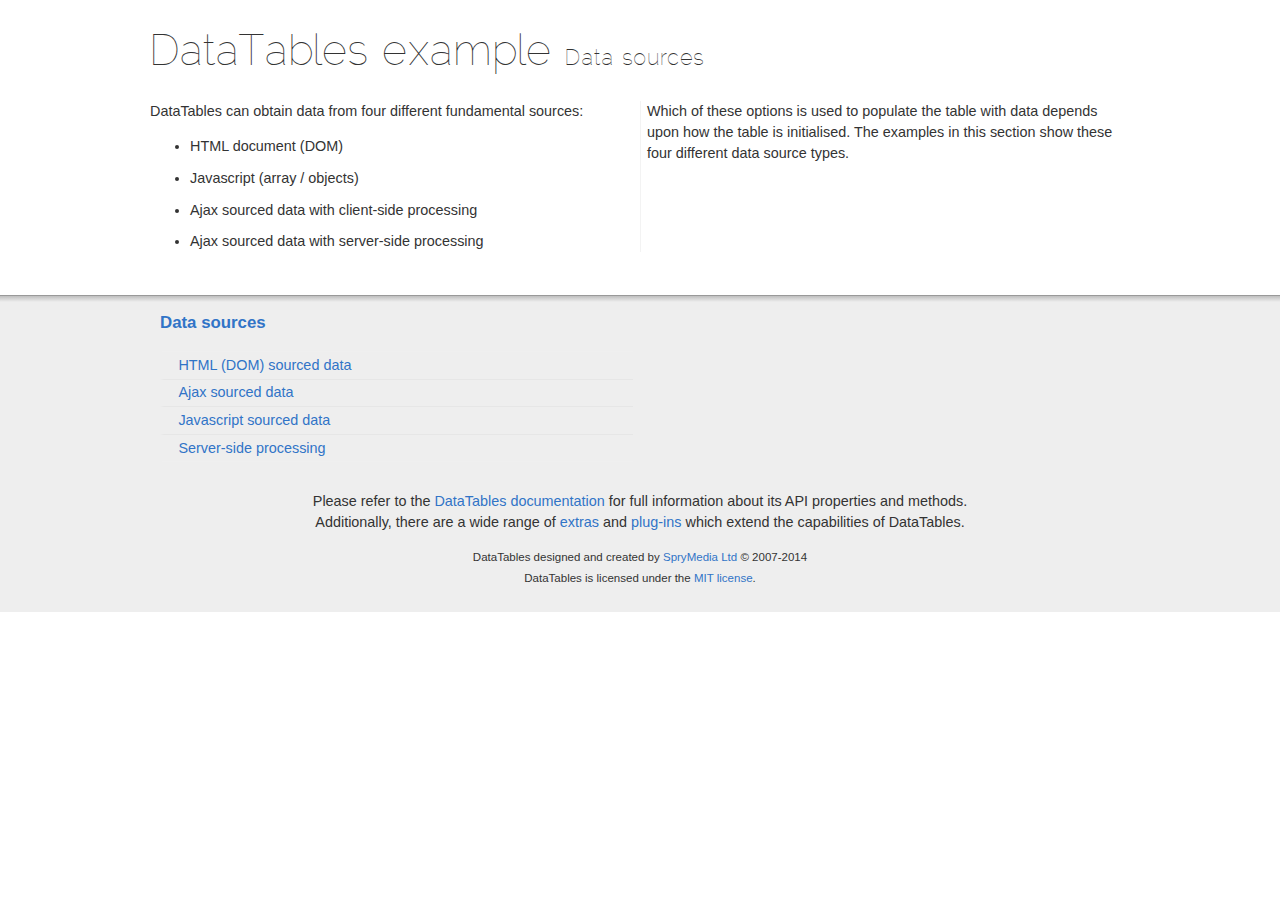
<file: datatables/examples/data_sources/index.html>
<!DOCTYPE html>
<html>
<head>
	<meta charset="utf-8">
	<link rel="shortcut icon" type="image/ico" href="http://www.datatables.net/favicon.ico">
	<meta name="viewport" content="initial-scale=1.0, maximum-scale=2.0">
	<link rel="stylesheet" type="text/css" href="../resources/syntax/shCore.css">
	<link rel="stylesheet" type="text/css" href="../resources/demo.css">
	<script type="text/javascript" language="javascript" src="../../media/js/jquery.js"></script>
	<script type="text/javascript" language="javascript" src="../resources/syntax/shCore.js"></script>
	<script type="text/javascript" language="javascript" src="../resources/demo.js"></script>

	<title>DataTables examples - Data sources</title>
</head>

<body class="dt-example">
	<div class="container">
		<section>
			<h1>DataTables example <span>Data sources</span></h1>

			<div class="info">
				<p>DataTables can obtain data from four different fundamental sources:</p>

				<ul class="markdown">
					<li>HTML document (DOM)</li>
					<li>Javascript (array / objects)</li>
					<li>Ajax sourced data with client-side processing</li>
					<li>Ajax sourced data with server-side processing</li>
				</ul>

				<p>Which of these options is used to populate the table with data depends upon how the table is
				initialised. The examples in this section show these four different data source types.</p>
			</div>
		</section>
	</div>

	<section>
		<div class="footer">
			<div class="gradient"></div>

			<div class="liner">
				<div class="toc">
					<div class="toc-group">
						<h3><a href="./index.html">Data sources</a></h3>
						<ul class="toc">
							<li><a href="./dom.html">HTML (DOM) sourced data</a></li>
							<li><a href="./ajax.html">Ajax sourced data</a></li>
							<li><a href="./js_array.html">Javascript sourced data</a></li>
							<li><a href="./server_side.html">Server-side processing</a></li>
						</ul>
					</div>
				</div>

				<div class="epilogue">
					<p>Please refer to the <a href="http://www.datatables.net">DataTables documentation</a> for full
					information about its API properties and methods.<br>
					Additionally, there are a wide range of <a href="http://www.datatables.net/extras">extras</a> and
					<a href="http://www.datatables.net/plug-ins">plug-ins</a> which extend the capabilities of
					DataTables.</p>

					<p class="copyright">DataTables designed and created by <a href=
					"http://www.sprymedia.co.uk">SpryMedia Ltd</a> &#169; 2007-2014<br>
					DataTables is licensed under the <a href="http://www.datatables.net/mit">MIT license</a>.</p>
				</div>
			</div>
		</div>
	</section>
</body>
</html>
</file>
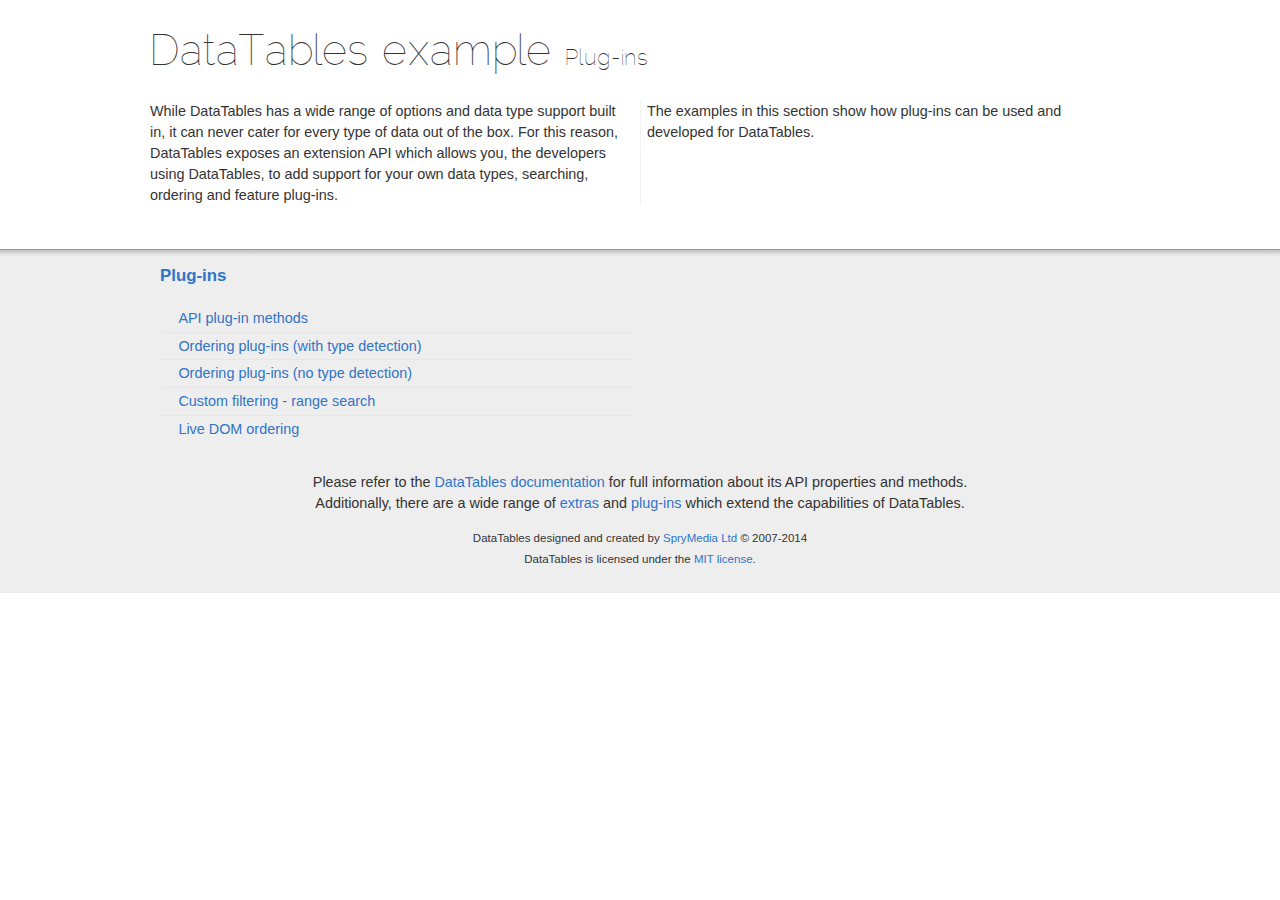
<file: datatables/examples/plug-ins/index.html>
<!DOCTYPE html>
<html>
<head>
	<meta charset="utf-8">
	<link rel="shortcut icon" type="image/ico" href="http://www.datatables.net/favicon.ico">
	<meta name="viewport" content="initial-scale=1.0, maximum-scale=2.0">
	<link rel="stylesheet" type="text/css" href="../resources/syntax/shCore.css">
	<link rel="stylesheet" type="text/css" href="../resources/demo.css">
	<script type="text/javascript" language="javascript" src="../../media/js/jquery.js"></script>
	<script type="text/javascript" language="javascript" src="../resources/syntax/shCore.js"></script>
	<script type="text/javascript" language="javascript" src="../resources/demo.js"></script>

	<title>DataTables examples - Plug-ins</title>
</head>

<body class="dt-example">
	<div class="container">
		<section>
			<h1>DataTables example <span>Plug-ins</span></h1>

			<div class="info">
				<p>While DataTables has a wide range of options and data type support built in, it can never cater for
				every type of data out of the box. For this reason, DataTables exposes an extension API which allows
				you, the developers using DataTables, to add support for your own data types, searching, ordering and
				feature plug-ins.</p>

				<p>The examples in this section show how plug-ins can be used and developed for DataTables.</p>
			</div>
		</section>
	</div>

	<section>
		<div class="footer">
			<div class="gradient"></div>

			<div class="liner">
				<div class="toc">
					<div class="toc-group">
						<h3><a href="./index.html">Plug-ins</a></h3>
						<ul class="toc">
							<li><a href="./api.html">API plug-in methods</a></li>
							<li><a href="./sorting_auto.html">Ordering plug-ins (with type detection)</a></li>
							<li><a href="./sorting_manual.html">Ordering plug-ins (no type detection)</a></li>
							<li><a href="./range_filtering.html">Custom filtering - range search</a></li>
							<li><a href="./dom_sort.html">Live DOM ordering</a></li>
						</ul>
					</div>
				</div>

				<div class="epilogue">
					<p>Please refer to the <a href="http://www.datatables.net">DataTables documentation</a> for full
					information about its API properties and methods.<br>
					Additionally, there are a wide range of <a href="http://www.datatables.net/extras">extras</a> and
					<a href="http://www.datatables.net/plug-ins">plug-ins</a> which extend the capabilities of
					DataTables.</p>

					<p class="copyright">DataTables designed and created by <a href=
					"http://www.sprymedia.co.uk">SpryMedia Ltd</a> &#169; 2007-2014<br>
					DataTables is licensed under the <a href="http://www.datatables.net/mit">MIT license</a>.</p>
				</div>
			</div>
		</div>
	</section>
</body>
</html>
</file>
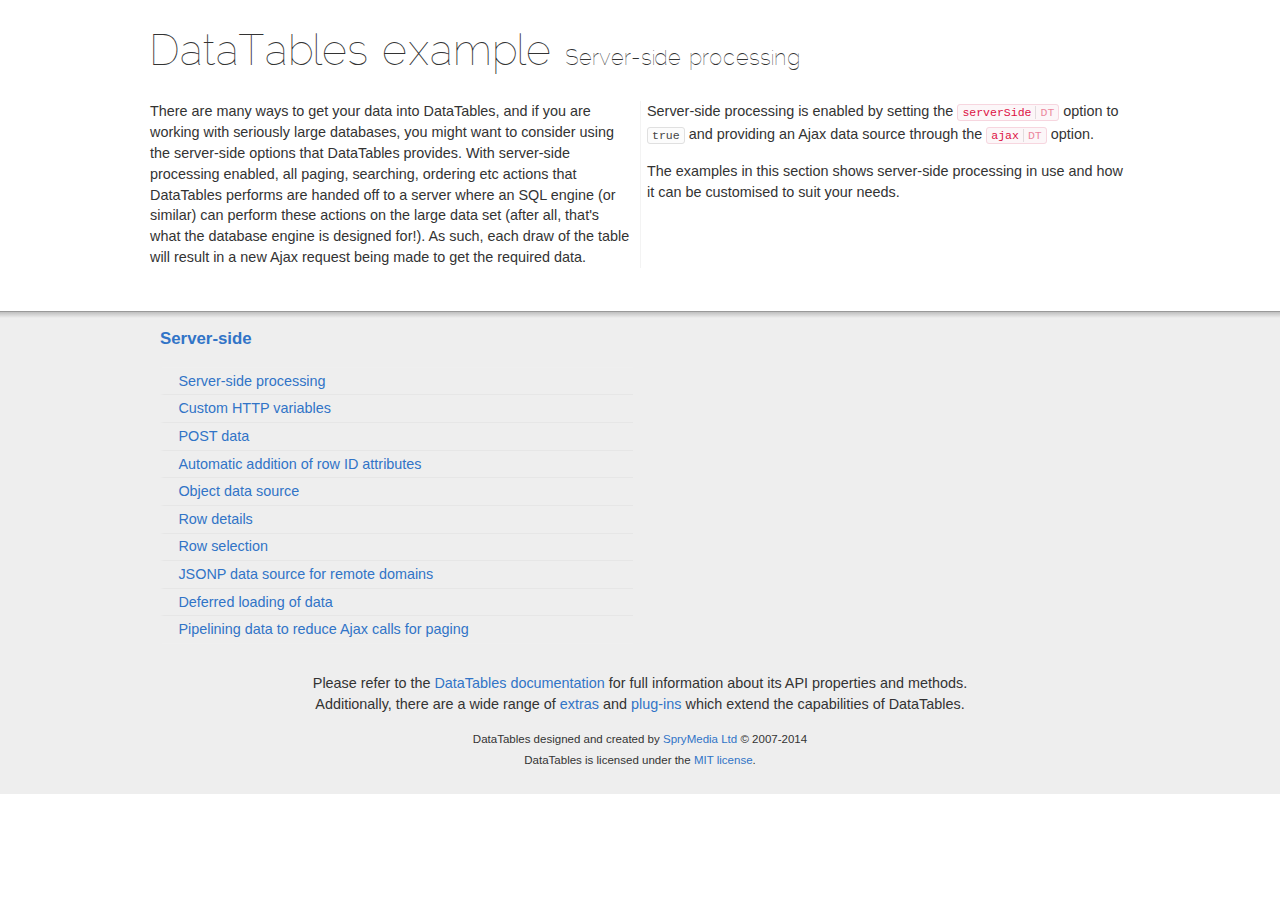
<file: datatables/examples/server_side/index.html>
<!DOCTYPE html>
<html>
<head>
	<meta charset="utf-8">
	<link rel="shortcut icon" type="image/ico" href="http://www.datatables.net/favicon.ico">
	<meta name="viewport" content="initial-scale=1.0, maximum-scale=2.0">
	<link rel="stylesheet" type="text/css" href="../resources/syntax/shCore.css">
	<link rel="stylesheet" type="text/css" href="../resources/demo.css">
	<script type="text/javascript" language="javascript" src="../../media/js/jquery.js"></script>
	<script type="text/javascript" language="javascript" src="../resources/syntax/shCore.js"></script>
	<script type="text/javascript" language="javascript" src="../resources/demo.js"></script>

	<title>DataTables examples - Server-side processing</title>
</head>

<body class="dt-example">
	<div class="container">
		<section>
			<h1>DataTables example <span>Server-side processing</span></h1>

			<div class="info">
				<p>There are many ways to get your data into DataTables, and if you are working with seriously large
				databases, you might want to consider using the server-side options that DataTables provides. With
				server-side processing enabled, all paging, searching, ordering etc actions that DataTables performs
				are handed off to a server where an SQL engine (or similar) can perform these actions on the large data
				set (after all, that's what the database engine is designed for!). As such, each draw of the table will
				result in a new Ajax request being made to get the required data.</p>

				<p>Server-side processing is enabled by setting the <a href=
				"//datatables.net/reference/option/serverSide"><code class="option" title=
				"DataTables initialisation option">serverSide<span>DT</span></code></a> option to <code>true</code> and
				providing an Ajax data source through the <a href="//datatables.net/reference/option/ajax"><code class=
				"option" title="DataTables initialisation option">ajax<span>DT</span></code></a> option.</p>

				<p>The examples in this section shows server-side processing in use and how it can be customised to
				suit your needs.</p>
			</div>
		</section>
	</div>

	<section>
		<div class="footer">
			<div class="gradient"></div>

			<div class="liner">
				<div class="toc">
					<div class="toc-group">
						<h3><a href="./index.html">Server-side</a></h3>
						<ul class="toc">
							<li><a href="./simple.html">Server-side processing</a></li>
							<li><a href="./custom_vars.html">Custom HTTP variables</a></li>
							<li><a href="./post.html">POST data</a></li>
							<li><a href="./ids.html">Automatic addition of row ID attributes</a></li>
							<li><a href="./object_data.html">Object data source</a></li>
							<li><a href="./row_details.html">Row details</a></li>
							<li><a href="./select_rows.html">Row selection</a></li>
							<li><a href="./jsonp.html">JSONP data source for remote domains</a></li>
							<li><a href="./defer_loading.html">Deferred loading of data</a></li>
							<li><a href="./pipeline.html">Pipelining data to reduce Ajax calls for paging</a></li>
						</ul>
					</div>
				</div>

				<div class="epilogue">
					<p>Please refer to the <a href="http://www.datatables.net">DataTables documentation</a> for full
					information about its API properties and methods.<br>
					Additionally, there are a wide range of <a href="http://www.datatables.net/extras">extras</a> and
					<a href="http://www.datatables.net/plug-ins">plug-ins</a> which extend the capabilities of
					DataTables.</p>

					<p class="copyright">DataTables designed and created by <a href=
					"http://www.sprymedia.co.uk">SpryMedia Ltd</a> &#169; 2007-2014<br>
					DataTables is licensed under the <a href="http://www.datatables.net/mit">MIT license</a>.</p>
				</div>
			</div>
		</div>
	</section>
</body>
</html>
</file>
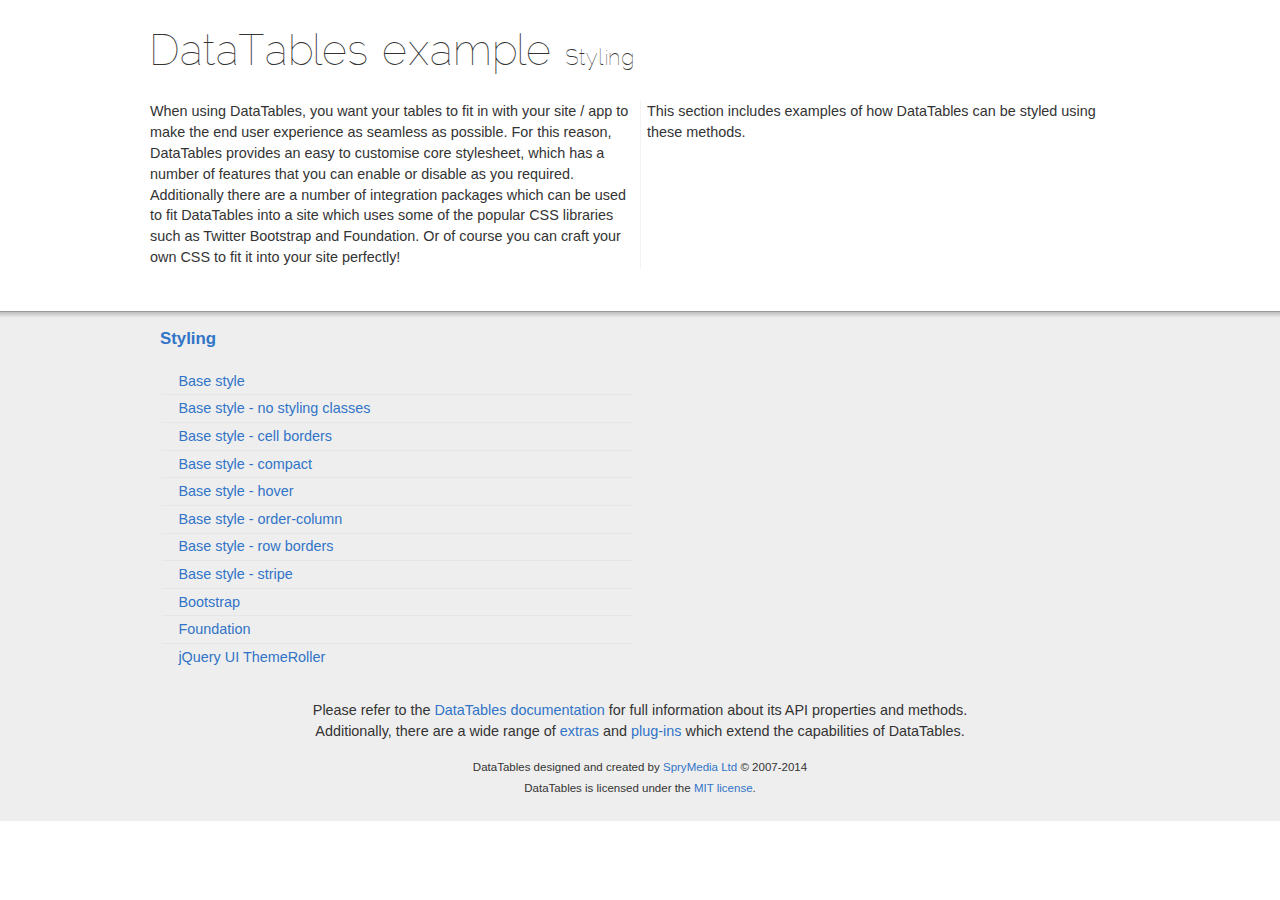
<file: datatables/examples/styling/index.html>
<!DOCTYPE html>
<html>
<head>
	<meta charset="utf-8">
	<link rel="shortcut icon" type="image/ico" href="http://www.datatables.net/favicon.ico">
	<meta name="viewport" content="initial-scale=1.0, maximum-scale=2.0">
	<link rel="stylesheet" type="text/css" href="../resources/syntax/shCore.css">
	<link rel="stylesheet" type="text/css" href="../resources/demo.css">
	<script type="text/javascript" language="javascript" src="../../media/js/jquery.js"></script>
	<script type="text/javascript" language="javascript" src="../resources/syntax/shCore.js"></script>
	<script type="text/javascript" language="javascript" src="../resources/demo.js"></script>

	<title>DataTables examples - Styling</title>
</head>

<body class="dt-example">
	<div class="container">
		<section>
			<h1>DataTables example <span>Styling</span></h1>

			<div class="info">
				<p>When using DataTables, you want your tables to fit in with your site / app to make the end user
				experience as seamless as possible. For this reason, DataTables provides an easy to customise core
				stylesheet, which has a number of features that you can enable or disable as you required. Additionally
				there are a number of integration packages which can be used to fit DataTables into a site which uses
				some of the popular CSS libraries such as Twitter Bootstrap and Foundation. Or of course you can craft
				your own CSS to fit it into your site perfectly!</p>

				<p>This section includes examples of how DataTables can be styled using these methods.</p>
			</div>
		</section>
	</div>

	<section>
		<div class="footer">
			<div class="gradient"></div>

			<div class="liner">
				<div class="toc">
					<div class="toc-group">
						<h3><a href="./index.html">Styling</a></h3>
						<ul class="toc">
							<li><a href="./display.html">Base style</a></li>
							<li><a href="./no-classes.html">Base style - no styling classes</a></li>
							<li><a href="./cell-border.html">Base style - cell borders</a></li>
							<li><a href="./compact.html">Base style - compact</a></li>
							<li><a href="./hover.html">Base style - hover</a></li>
							<li><a href="./order-column.html">Base style - order-column</a></li>
							<li><a href="./row-border.html">Base style - row borders</a></li>
							<li><a href="./stripe.html">Base style - stripe</a></li>
							<li><a href="./bootstrap.html">Bootstrap</a></li>
							<li><a href="./foundation.html">Foundation</a></li>
							<li><a href="./jqueryUI.html">jQuery UI ThemeRoller</a></li>
						</ul>
					</div>
				</div>

				<div class="epilogue">
					<p>Please refer to the <a href="http://www.datatables.net">DataTables documentation</a> for full
					information about its API properties and methods.<br>
					Additionally, there are a wide range of <a href="http://www.datatables.net/extras">extras</a> and
					<a href="http://www.datatables.net/plug-ins">plug-ins</a> which extend the capabilities of
					DataTables.</p>

					<p class="copyright">DataTables designed and created by <a href=
					"http://www.sprymedia.co.uk">SpryMedia Ltd</a> &#169; 2007-2014<br>
					DataTables is licensed under the <a href="http://www.datatables.net/mit">MIT license</a>.</p>
				</div>
			</div>
		</div>
	</section>
</body>
</html>
</file>
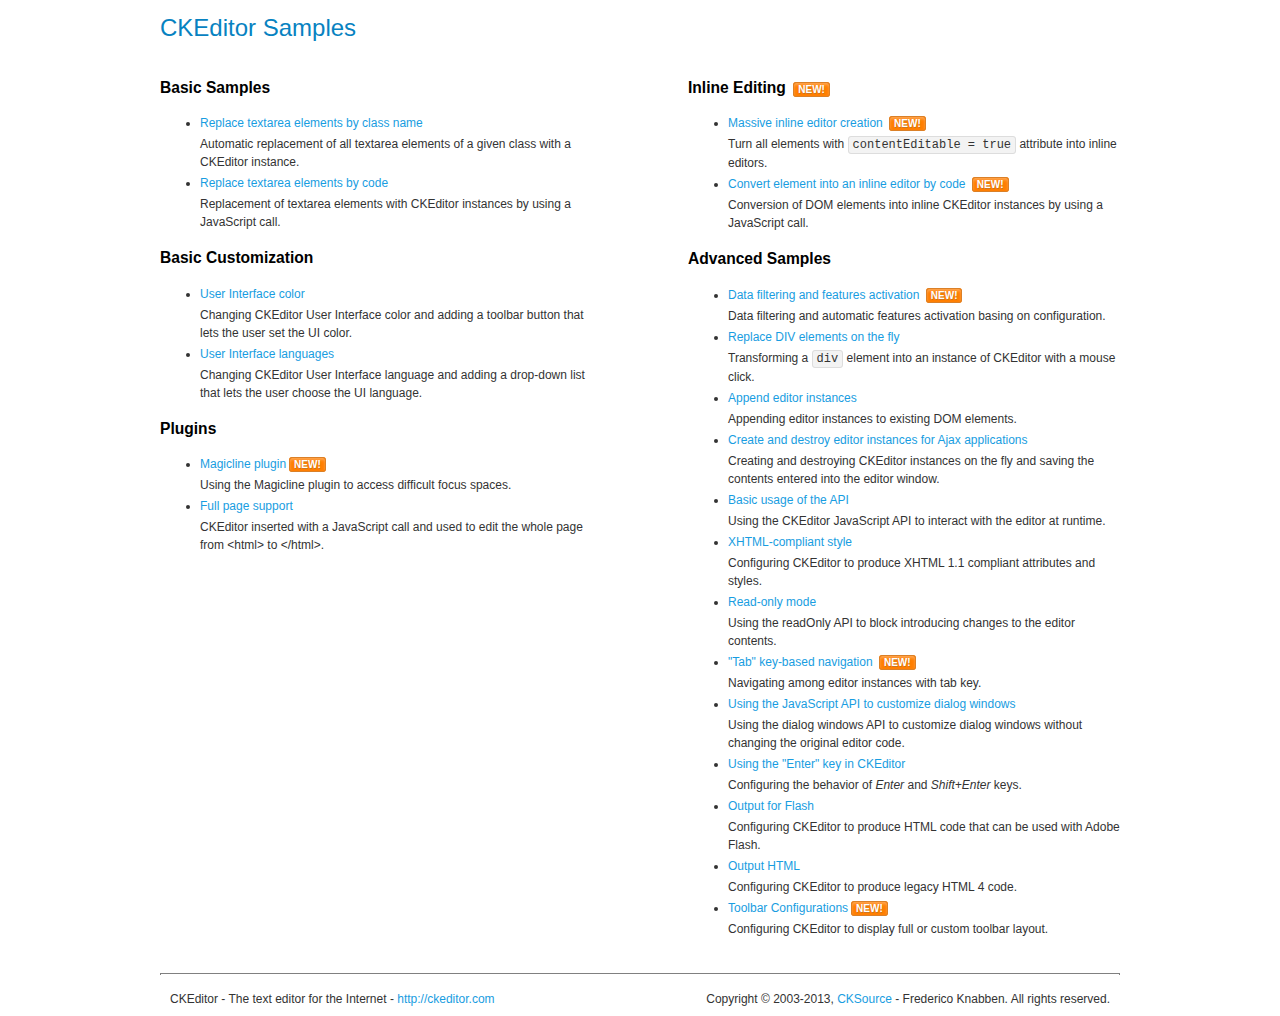
<file: editors/ckeditor/samples/index.html>
<!DOCTYPE html>
<!--
Copyright (c) 2003-2013, CKSource - Frederico Knabben. All rights reserved.
For licensing, see LICENSE.html or http://ckeditor.com/license
-->
<html>
<head>
	<title>CKEditor Samples</title>
	<meta charset="utf-8">
	<link rel="stylesheet" href="sample.css">
</head>
<body>
	<h1 class="samples">
		CKEditor Samples
	</h1>
	<div class="twoColumns">
		<div class="twoColumnsLeft">
			<h2 class="samples">
				Basic Samples
			</h2>
			<dl class="samples">
				<dt><a class="samples" href="replacebyclass.html">Replace textarea elements by class name</a></dt>
				<dd>Automatic replacement of all textarea elements of a given class with a CKEditor instance.</dd>

				<dt><a class="samples" href="replacebycode.html">Replace textarea elements by code</a></dt>
				<dd>Replacement of textarea elements with CKEditor instances by using a JavaScript call.</dd>
			</dl>

			<h2 class="samples">
				Basic Customization
			</h2>
			<dl class="samples">
				<dt><a class="samples" href="uicolor.html">User Interface color</a></dt>
				<dd>Changing CKEditor User Interface color and adding a toolbar button that lets the user set the UI color.</dd>

				<dt><a class="samples" href="uilanguages.html">User Interface languages</a></dt>
				<dd>Changing CKEditor User Interface language and adding a drop-down list that lets the user choose the UI language.</dd>
			</dl>


			<h2 class="samples">Plugins</h2>
<dl class="samples">
<dt><a class="samples" href="plugins/magicline/magicline.html">Magicline plugin</a><span class="new">New!</span></dt>
<dd>Using the Magicline plugin to access difficult focus spaces.</dd>

<dt><a class="samples" href="plugins/wysiwygarea/fullpage.html">Full page support</a></dt>
<dd>CKEditor inserted with a JavaScript call and used to edit the whole page from &lt;html&gt; to &lt;/html&gt;.</dd>
</dl>
		</div>
		<div class="twoColumnsRight">
			<h2 class="samples">
				Inline Editing <span class="new">New!</span>
			</h2>
			<dl class="samples">
				<dt><a class="samples" href="inlineall.html">Massive inline editor creation</a> <span class="new">New!</span></dt>
				<dd>Turn all elements with <code>contentEditable = true</code> attribute into inline editors.</dd>

				<dt><a class="samples" href="inlinebycode.html">Convert element into an inline editor by code</a> <span class="new">New!</span></dt>
				<dd>Conversion of DOM elements into inline CKEditor instances by using a JavaScript call.</dd>

				
			</dl>

			<h2 class="samples">
				Advanced Samples
			</h2>
			<dl class="samples">
				<dt><a class="samples" href="datafiltering.html">Data filtering and features activation</a> <span class="new">New!</span></dt>
				<dd>Data filtering and automatic features activation basing on configuration.</dd>

				<dt><a class="samples" href="divreplace.html">Replace DIV elements on the fly</a></dt>
				<dd>Transforming a <code>div</code> element into an instance of CKEditor with a mouse click.</dd>

				<dt><a class="samples" href="appendto.html">Append editor instances</a></dt>
				<dd>Appending editor instances to existing DOM elements.</dd>

				<dt><a class="samples" href="ajax.html">Create and destroy editor instances for Ajax applications</a></dt>
				<dd>Creating and destroying CKEditor instances on the fly and saving the contents entered into the editor window.</dd>

				<dt><a class="samples" href="api.html">Basic usage of the API</a></dt>
				<dd>Using the CKEditor JavaScript API to interact with the editor at runtime.</dd>

				<dt><a class="samples" href="xhtmlstyle.html">XHTML-compliant style</a></dt>
				<dd>Configuring CKEditor to produce XHTML 1.1 compliant attributes and styles.</dd>

				<dt><a class="samples" href="readonly.html">Read-only mode</a></dt>
				<dd>Using the readOnly API to block introducing changes to the editor contents.</dd>

				<dt><a class="samples" href="tabindex.html">"Tab" key-based navigation</a> <span class="new">New!</span></dt>
				<dd>Navigating among editor instances with tab key.</dd>


				
<dt><a class="samples" href="plugins/dialog/dialog.html">Using the JavaScript API to customize dialog windows</a></dt>
<dd>Using the dialog windows API to customize dialog windows without changing the original editor code.</dd>

<dt><a class="samples" href="plugins/enterkey/enterkey.html">Using the &quot;Enter&quot; key in CKEditor</a></dt>
<dd>Configuring the behavior of <em>Enter</em> and <em>Shift+Enter</em> keys.</dd>

<dt><a class="samples" href="plugins/htmlwriter/outputforflash.html">Output for Flash</a></dt>
<dd>Configuring CKEditor to produce HTML code that can be used with Adobe Flash.</dd>

<dt><a class="samples" href="plugins/htmlwriter/outputhtml.html">Output HTML</a></dt>
<dd>Configuring CKEditor to produce legacy HTML 4 code.</dd>

<dt><a class="samples" href="plugins/toolbar/toolbar.html">Toolbar Configurations</a><span class="new">New!</span></dt>
<dd>Configuring CKEditor to display full or custom toolbar layout.</dd>

			</dl>
		</div>
	</div>
	<div id="footer">
		<hr>
		<p>
			CKEditor - The text editor for the Internet - <a class="samples" href="http://ckeditor.com/">http://ckeditor.com</a>
		</p>
		<p id="copy">
			Copyright &copy; 2003-2013, <a class="samples" href="http://cksource.com/">CKSource</a> - Frederico Knabben. All rights reserved.
		</p>
	</div>
</body>
</html>
</file>
<file: css/style_original.css>
* { padding:0; margin:0; outline:0; }
body {
	background:#fff url(images/body.gif) repeat-x 0 0;
	font-family: "Trebuchet MS", Arial, sans-serif;
	font-size:12px;
	line-height:16px;
	color:#636363;
}
input, textarea, select { font-family: "Trebuchet MS", Arial, sans-serif; font-size:12px; }

.field { background:#bebebe; border:solid 1px #dedede; padding:2px;}


a img { border:0; }
a img.resize { height: 241px; width: auto;}

a { color:#8b0000; text-decoration: underline; cursor:pointer; }
a:hover { color:#666; text-decoration: none; }

.left, .alignleft { float:left; display:inline; }
.right, .alignright { float:right; display:inline; }

.cl { font-size:0; line-height:0; clear:both; display:block; height:0; }

.al { text-align: left; }
.ar { text-align: right; }
.ac { text-align: center; }

h2 { font-size:14px; line-height:16px; }
h3 { font-size:12px; line-height:14px; text-transform: uppercase; color:#000; }
h4 { font-size:12px; line-height:14px; text-transform: uppercase; color:#000; }


h1#logo { font-size:0; line-height:0; width:156px; height:64px; float:left; }
h1#logo a{ display:block; height:64px; text-indent: -4000px; background:url(images/logo.gif); }

.shell { width:960px; margin:0 auto; padding:10px; background:#fff; }

#header { height:64px; background:url(images/header.gif); position:relative;}

#navigation { float:right; white-space:nowrap; }
#navigation ul{ list-style-type: none; height:64px; font-weight: bold; float:left;}
#navigation ul li{ float:left; display:inline; }
#navigation ul li a{ float:left; height:64px; line-height:64px; text-decoration: none; color:#fff; padding:0 15px;}
#navigation ul li a.active,
#navigation ul li a:hover{ background:#fff; color:#8b0000; }

#cart { float:right; width:160px; top:0; right:0; height:51px; background:#8b0000; color:#fff; padding:5px 10px 0 10px; white-space:nowrap; line-height:20px;}
a.cart-link { color:#fff; background:url(images/cart-link.gif) no-repeat 0 0; padding:0 0 0 32px; text-decoration: none;}
a.cart-link:hover { text-decoration: underline;}

#sidebar { float:left; width:226px;}
#content_index { float:left; width:951px;}
#content { float:right; width:724px;}

#contact { float:left; width:960px; margin-top:10px; position:relative; overflow:hidden; }
#contact .info p{ font-size:16px; line-height:18px; text-transform: uppercase; font-weight: bold; color:#000; padding:5px 0 7px 0;}
#contact .info ol li{ color:#5a5a5a }

#main { padding:10px 0 0 0; }

.box { padding:1px; border:solid 1px #dedede; margin-bottom:10px;}
.box h2{ background:#7f7f7f; color:#fff; font-weight: normal; padding:0 5px; position:relative; height:27px; line-height:27px; }
.box h2 span{ position:absolute; width:10px; height:5px; background:url(images/h2-arr.gif); top:27px; right:10px; font-size:0; line-height:0;}
.box-content { padding:5px;}

a.bul { background:url(images/bul.gif) no-repeat 0 center; padding-left:10px;}

.search { min-height:200px;}
.search label { display:block; padding-bottom:3px; }

.search .field { display:block; margin-bottom:10px; }
.search .inline-field label { display:inline; padding:0; }
.search .inline-field .field { display:inline; margin:0; }
.search .inline-field .field-small { width:50px; }
.search input.field { width:206px; }
.search select.field { width:212px; }
.search select.small-field { width:50px; }

.search-submit { width:70px; background:#8b0000; border:0; color:#fff; height:27px; display:block; line-height:26px; cursor:pointer; margin:12px 0 10px 0;}

.categories { min-height:383px; }
.categories ul { list-style-type: none; font-size:13px;}
.categories ul li{ border-bottom:dashed 1px #ccc; padding:5px 0;}
.categories ul li.last{ border-bottom:0; padding-bottom:0;}
.categories ul li a{ color:#5f5f5f; text-decoration: none; background:url(images/cat.gif) no-repeat 0 4px; padding-left:17px;}
.categories ul li a:hover{ color:#8b0000; }

#slider { height:410px; position:relative; overflow:hidden; }
#slider-holder { width:950px; height:410px; position:relative; overflow:hidden; }
#slider-holder .jcarousel-clip{ width:950px; height:410px; position:relative; overflow:hidden; }
#slider-holder ul{ width:950px; height:410px; position:relative; overflow:hidden; list-style-type: none;}
#slider-holder ul li{ width:950px; height:410px; position:relative; overflow:hidden; float:left; }
#slider-holder ul li a img { width:100%; }

#slider-nav { position:absolute; top:90%; left:90%; z-index:2;}
#slider-nav a{ font-size:0; line-height:0; text-indent: -4000px; width:10px; height:10px; border:solid 1px #8b0000; background:#8b0000; float:left; margin-right:5px; }
#slider-nav a:hover,
#slider-nav a.active { background:#fff;}


#featured {background:url(images/featured.png);width:158px;height:52px;position:relative;left:-45px;bottom:-40px;z-index:1000;}

.products_index {}
.products_index ul{ list-style-type: none; }
.products_index ul li{ position:relative; padding:1px; border:solid 1px #dedede; float:left; width:227px; margin-right:9px; height:383px; overflow:hidden; }
.products_index ul li a img:hover {
    -webkit-transform: scale(1.1); 
    -moz-transform: scale(1.1);
    -o-transform: scale(1.1);
    transform: scale(1.1);
}
.products_index ul li a img {
    width:100%; height:auto;
	-webkit-transition: all .4s ease-in-out;
	-moz-transition: all .4s ease-in-out;
	-o-transition: all .4s ease-in-out;
	-ms-transition: all .4s ease-in-out;
}
.products_index ul li.last{ margin-right:0; }

.products_index-info{ position:absolute; width:153px; top:194px; left:0;}
.products_index-info h1{ background:#8b0000; color:#fff; padding:6px 10px; }
.products_index-info h2{ background:#8b0000; color:#fff; padding:6px 10px; }
.products_index-info h3{ background:#8b0000; color:#fff; padding:6px 10px; }
.products_index-info h4{ font-weight: normal;}
.products_index-info p{ font-size:16px; line-height:18px; text-transform: uppercase; font-weight: bold; color:#000; padding:5px 0 7px 0;}
.products_index-info .product-desc{ padding:10px; background:url(images/info.png); width:133px; }

.products {}
.products ul{ list-style-type: none;}
.products ul li{ position:relative; padding:1px; border:solid 1px #dedede; float:left; width:231px; margin-right:9px; height:383px; overflow:hidden; }
.products ul li.detail{ position:relative; padding:1px; border:solid 1px #dedede; float:left; width:693px; margin-right:9px; height:383px; overflow:hidden; }
.products ul li.detail img{ width:50%; height:auto; margin-left:30px;}
.products ul li a img:hover {
    -webkit-transform: scale(1.1); 
    -moz-transform: scale(1.1);
    -o-transform: scale(1.1);
    transform: scale(1.1);
}
.products ul li a img {
    width:100%; height:auto;
	-webkit-transition: all .4s ease-in-out;
	-moz-transition: all .4s ease-in-out;
	-o-transition: all .4s ease-in-out;
	-ms-transition: all .4s ease-in-out;
}
.products ul li.detail span.desc{ position:relative; padding:1px; top:20%; border:0; float:right; width:231px; margin-right:9px; height:383px; overflow:hidden; }
.products ul li.detail span.desc h2{ font-weight: bold; font-size: 20px; text-transform: uppercase; color: #000}
.products ul li.detail span.desc h3{ font-weight: bold; font-size: 16px; color: #bebebe}
.products ul li.detail span.desc .product-desc h4{ font-size: 12px; text-transform: uppercase; color: #909090}
.products ul li.last{ margin-right:0; }

.product-info{ position:absolute; width:153px; top:194px; left:0;}
.product-info h1{ background:#8b0000; color:#fff; padding:6px 10px; }
.product-info h2{ background:#8b0000; color:#fff; padding:6px 10px; }
.product-info h3{ background:#8b0000; color:#fff; padding:6px 10px; }
.product-info h4{ font-weight: normal;}
.product-info p{ font-size:16px; line-height:18px; text-transform: uppercase; font-weight: bold; color:#000; padding:5px 0 7px 0;}
.product-info .product-desc{ padding:10px; background:url(images/info.png); width:133px; }

.slider-info{ position:absolute; width:75%; top:70%; left:0;}
.slider-info h1{ background:#8b0000; color:#fff; padding:6px 10px; font-weight: bold; text-transform: uppercase;}
.slider-info h2{ background:#8b0000; color:#fff; padding:6px 10px; font-size:24px; font-weight: bold; text-transform: uppercase;}
.slider-info p{ font-size:16px; line-height:18px; color:#000; padding:5px 0 7px 0;}
.slider-info .product-desc{ padding:10px; background:url(images/info.png); width:75%; }

.price { display:block; font-size:21px; color:#8b0000; line-height:23px; }

.more-products { border:solid 1px #dedede; position:relative; height:114px; overflow:hidden; }
.more-products ul{ list-style-type: none; height:94px; position:relative; overflow:hidden; width:805px;}
.more-products ul li{ float:left; width:94px; height:94px; border-right:dashed 1px #ccc; padding:0 10px;}
.more-products ul li img{ width:94px; height:auto; }
.more-products ul li.last{ border-right:0; }

.more-products-holder { width:804px; height:94px; position:relative; overflow:hidden; top:10px; left:70px;}
.more-products-holder .jcarousel-clip{ width:804px; height:94px; position:relative; overflow:hidden; }

.more-nav { font-size:0; line-height:0;}
.more-nav a{ position:absolute; top:40px; left:0; width:30px; height:32px; text-indent: -4000px; z-index:3;}
.more-nav a.next{ background:url(images/next.gif); left:910px;}
.more-nav a.prev{ background:url(images/prev.gif); left:20px;}

.cols { padding:15px 0;}
.col { float:left; display:inline; width:217px; margin-right:30px;}
.col-last { margin-right:0;}

h3.ico { background-repeat:no-repeat; background-position:0 2px; padding:6px 0 8px 30px;}
h3.ico1 { background-image:url(images/ico1.gif);}
h3.ico2 { background-image:url(images/ico2.gif);}
h3.ico3 { background-image:url(images/ico3.gif);}
h3.ico4 { background-image:url(images/ico4.gif);}

#footer { height:51px; background:#ebebeb; white-space:nowrap; line-height:50px; padding:0 15px; color:#7b7b7b; margin-top:10px;}
#footer a{ color:#7b7b7b; text-decoration: none;}
#footer a:hover{ color:#000;}
#footer span{ padding:0 2px;}
</file>
<file: datatables/examples/resources/syntax/shCore.css>
/**
 * SyntaxHighlighter
 * http://alexgorbatchev.com/SyntaxHighlighter
 *
 * SyntaxHighlighter is donationware. If you are using it, please donate.
 * http://alexgorbatchev.com/SyntaxHighlighter/donate.html
 *
 * @version
 * 3.0.83 (July 02 2010)
 * 
 * @copyright
 * Copyright (C) 2004-2010 Alex Gorbatchev.
 *
 * @license
 * Dual licensed under the MIT and GPL licenses.
 */
.syntaxhighlighter a,
.syntaxhighlighter div,
.syntaxhighlighter code,
.syntaxhighlighter table,
.syntaxhighlighter table td,
.syntaxhighlighter table tr,
.syntaxhighlighter table tbody,
.syntaxhighlighter table thead,
.syntaxhighlighter table caption,
.syntaxhighlighter textarea {
  -moz-border-radius: 0 0 0 0 !important;
  -webkit-border-radius: 0 0 0 0 !important;
  background: none !important;
  border: 0 !important;
  bottom: auto !important;
  float: none !important;
  height: auto !important;
  left: auto !important;
  line-height: 1.1em !important;
  margin: 0 !important;
  outline: 0 !important;
  overflow: visible !important;
  padding: 0 !important;
  position: static !important;
  right: auto !important;
  text-align: left !important;
  top: auto !important;
  vertical-align: baseline !important;
  width: auto !important;
  box-sizing: content-box !important;
  font-family: "Source Code Pro","Consolas","Monaco","Bitstream Vera Sans Mono","Courier New",Courier,monospace !important;
  font-weight: normal !important;
  font-style: normal !important;
  font-size: 1em !important;
  min-height: inherit !important;
  min-height: auto !important;
}

.syntaxhighlighter {
  width: 100% !important;
  margin: 1em 0 1em 0 !important;
  position: relative !important;
  overflow: auto !important;
  font-size: 1em !important;
}
.syntaxhighlighter.source {
  overflow: hidden !important;
}
.syntaxhighlighter .bold {
  font-weight: bold !important;
}
.syntaxhighlighter .italic {
  font-style: italic !important;
}
.syntaxhighlighter .line {
  white-space: pre !important;
}
.syntaxhighlighter table {
  width: 100% !important;
}
.syntaxhighlighter table caption {
  text-align: left !important;
  padding: .5em 0 0.5em 1em !important;
}
.syntaxhighlighter table td.code {
  width: 100% !important;
}
.syntaxhighlighter table td.code .container {
  position: relative !important;
}
.syntaxhighlighter table td.code .container textarea {
  box-sizing: border-box !important;
  position: absolute !important;
  left: 0 !important;
  top: 0 !important;
  width: 100% !important;
  height: 100% !important;
  border: none !important;
  background: white !important;
  padding-left: 1em !important;
  overflow: hidden !important;
  white-space: pre !important;
}
.syntaxhighlighter table td.gutter .line {
  text-align: right !important;
  padding: 2px 0.5em 2px 1em !important;
}
.syntaxhighlighter table td.code .line {
  padding: 2px 1em !important;
}
.syntaxhighlighter.nogutter td.code .container textarea, .syntaxhighlighter.nogutter td.code .line {
  padding-left: 0em !important;
}
.syntaxhighlighter.show {
  display: block !important;
}
.syntaxhighlighter.collapsed table {
  display: none !important;
}
.syntaxhighlighter.collapsed .toolbar {
  padding: 0.1em 0.8em 0em 0.8em !important;
  font-size: 1em !important;
  position: static !important;
  width: auto !important;
  height: auto !important;
}
.syntaxhighlighter.collapsed .toolbar span {
  display: inline !important;
  margin-right: 1em !important;
}
.syntaxhighlighter.collapsed .toolbar span a {
  padding: 0 !important;
  display: none !important;
}
.syntaxhighlighter.collapsed .toolbar span a.expandSource {
  display: inline !important;
}
.syntaxhighlighter .toolbar {
  position: absolute !important;
  right: 1px !important;
  top: 1px !important;
  font-size: 10px !important;
  z-index: 7 !important;
}
.syntaxhighlighter .toolbar span.title {
  display: inline !important;
}
.syntaxhighlighter .toolbar a {
  display: block !important;
  text-align: center !important;
  text-decoration: none !important;
  padding-top: 1px !important;
}
.syntaxhighlighter .toolbar a.expandSource {
  display: none !important;
}
.syntaxhighlighter.ie {
  font-size: .9em !important;
  padding: 1px 0 1px 0 !important;
}
.syntaxhighlighter.ie .toolbar {
  line-height: 8px !important;
}
.syntaxhighlighter.ie .toolbar a {
  padding-top: 0px !important;
}
.syntaxhighlighter.printing .line.alt1 .content,
.syntaxhighlighter.printing .line.alt2 .content,
.syntaxhighlighter.printing .line.highlighted .number,
.syntaxhighlighter.printing .line.highlighted.alt1 .content,
.syntaxhighlighter.printing .line.highlighted.alt2 .content {
  background: none !important;
}
.syntaxhighlighter.printing .line .number {
  color: #bbbbbb !important;
}
.syntaxhighlighter.printing .line .content {
  color: black !important;
}
.syntaxhighlighter.printing .toolbar {
  display: none !important;
}
.syntaxhighlighter.printing a {
  text-decoration: none !important;
}
.syntaxhighlighter.printing .plain, .syntaxhighlighter.printing .plain a {
  color: black !important;
}
.syntaxhighlighter.printing .comments, .syntaxhighlighter.printing .comments a {
  color: #008200 !important;
}
.syntaxhighlighter.printing .string, .syntaxhighlighter.printing .string a {
  color: blue !important;
}
.syntaxhighlighter.printing .keyword {
  color: #006699 !important;
  font-weight: bold !important;
}
.syntaxhighlighter.printing .preprocessor {
  color: gray !important;
}
.syntaxhighlighter.printing .variable {
  color: #aa7700 !important;
}
.syntaxhighlighter.printing .value {
  color: #009900 !important;
}
.syntaxhighlighter.printing .functions {
  color: #ff1493 !important;
}
.syntaxhighlighter.printing .constants {
  color: #0066cc !important;
}
.syntaxhighlighter.printing .script {
  font-weight: bold !important;
}
.syntaxhighlighter.printing .color1, .syntaxhighlighter.printing .color1 a {
  color: gray !important;
}
.syntaxhighlighter.printing .color2, .syntaxhighlighter.printing .color2 a {
  color: #ff1493 !important;
}
.syntaxhighlighter.printing .color3, .syntaxhighlighter.printing .color3 a {
  color: red !important;
}
.syntaxhighlighter.printing .break, .syntaxhighlighter.printing .break a {
  color: black !important;
}



/**
 * SyntaxHighlighter
 * http://alexgorbatchev.com/SyntaxHighlighter
 *
 * SyntaxHighlighter is donationware. If you are using it, please donate.
 * http://alexgorbatchev.com/SyntaxHighlighter/donate.html
 *
 * @version
 * 3.0.83 (July 02 2010)
 * 
 * @copyright
 * Copyright (C) 2004-2010 Alex Gorbatchev.
 *
 * @license
 * Dual licensed under the MIT and GPL licenses.
 */
.syntaxhighlighter {
  background-color: white !important;
  font-size: 13px !important;
  overflow: visible !important;
}
.syntaxhighlighter .line.alt1 {
  background-color: white !important;
}
.syntaxhighlighter .line.alt2 {
  background-color: #F8F8F8 !important;
}
.syntaxhighlighter .line.highlighted.alt1, .syntaxhighlighter .line.highlighted.alt2 {
  background-color: #e0e0e0 !important;
}
.syntaxhighlighter .line.highlighted.number {
  color: black !important;
}
.syntaxhighlighter table caption {
  color: black !important;
}
.syntaxhighlighter .gutter {
}
.syntaxhighlighter .gutter div {
  color: #5C5C5C !important;
}
.syntaxhighlighter .gutter .line.alt1, .syntaxhighlighter  .gutter .line.alt2 {
  background-color: white !important;
}
.odd .syntaxhighlighter .gutter .line.alt1, .odd .syntaxhighlighter  .gutter .line.alt2 {
  background-color: #F2F2F2 !important;
}
.syntaxhighlighter .gutter .line {
  border-right: 3px solid #4E6CA3 !important;
}
.syntaxhighlighter .gutter .line.highlighted {
  background-color: #4E6CA3 !important;
  color: white !important;
}
.syntaxhighlighter.printing .line .content {
  border: none !important;
}
.syntaxhighlighter.collapsed {
  overflow: visible !important;
}
.syntaxhighlighter.collapsed .toolbar {
  color: blue !important;
  background: white !important;
  border: 1px solid #4E6CA3 !important;
}
.syntaxhighlighter.collapsed .toolbar a {
  color: blue !important;
}
.syntaxhighlighter.collapsed .toolbar a:hover {
  color: red !important;
}
.syntaxhighlighter .toolbar {
  color: white !important;
  border: none !important;
}
.syntaxhighlighter .toolbar a {
  font: 100%/1.45em "Lucida Grande", Verdana, Arial, Helvetica, sans-serif !important;
  color: white !important;
  background: #4E6CA3 !important;
  float: right !important;
  padding: 2px 5px !important;
  clear: both;
}
.syntaxhighlighter .toolbar a:hover {
  color: #b7c5df !important;
  background: #39568b !important;
}
.syntaxhighlighter .plain, .syntaxhighlighter .plain a {
  color: black !important;
}
.syntaxhighlighter .comments, .syntaxhighlighter .comments a {
  color: #008200 !important;
}
.syntaxhighlighter .string, .syntaxhighlighter .string a {
  color: blue !important;
}
.syntaxhighlighter .keyword {
  color: #006699 !important;
}
.syntaxhighlighter .preprocessor {
  color: gray !important;
}
.syntaxhighlighter .variable {
  color: #aa7700 !important;
}
.syntaxhighlighter .value {
  color: #009900 !important;
}
.syntaxhighlighter .functions {
  color: #ff1493 !important;
}
.syntaxhighlighter .constants {
  color: #0066cc !important;
}
.syntaxhighlighter .script {
  font-weight: bold !important;
  color: #006699 !important;
  background-color: none !important;
}
.syntaxhighlighter .color1, .syntaxhighlighter .color1 a {
  color: gray !important;
}
.syntaxhighlighter .color2, .syntaxhighlighter .color2 a {
  color: #ff1493 !important;
}
.syntaxhighlighter .color3, .syntaxhighlighter .color3 a {
  color: red !important;
}

.syntaxhighlighter .keyword {
  font-weight: bold !important;
}

.datatables_ref:hover {
	text-decoration: underline;
	cursor: pointer;
	*cursor: hand;
}

.syntaxhighlighter .dtapi {
	color: #069;
}

.syntaxhighlighter .dtapi:hover {
	text-decoration: underline;
	cursor: pointer;
	*cursor: hand;
}

.syntaxhighlighter table {
  table-layout: fixed !important;
}

.syntaxhighlighter table td.gutter {
  width: 46px !important; /* enough for three digits */
}

.syntaxhighlighter table td.code {
  width: auto !important;
  overflow: auto !important;
}
</file>
<file: datatables/examples/resources/demo.css>
@font-face {
	/* RaleWay Thin from - https://www.theleagueofmoveabletype.com, Font Squirrel for Web Font creation with "Adjust Glyph Spacing" -50 */
    font-family: 'ralewaythin';
    src: url('font/raleway_thin-webfont.eot');
    src: url('font/raleway_thin-webfont.eot?#iefix') format('embedded-opentype'),
         url('font/raleway_thin-webfont.woff') format('woff'),
         url('font/raleway_thin-webfont.ttf') format('truetype');
    font-weight: normal;
    font-style: normal;
}


body {
	font: 90%/1.45em "Helvetica Neue", HelveticaNeue, Verdana, Arial, Helvetica, sans-serif;
	margin: 0;
	padding: 0;
	color: #333;
	background-color: #fff;
}


div.container {
	max-width: 980px;
	margin: 0 auto;
}

h1 {
	font-family: 'HelveticaNeue-UltraLight', 'Helvetica Neue UltraLight', 'ralewaythin', 'Helvetica Neue', Arial, Helvetica, sans-serif;
    font-weight: 100;
    letter-spacing: 1px;
	font-size: 3em;
	line-height: 1em;
}

h1 span {
	font-size: 0.5em;
	line-height: 1em;
}

a {
	cursor: pointer;
	color: #3174c7;
	text-decoration: none;
}

a:hover {
	text-decoration: underline;
}

div.toc ul {
	color: #4E6CA3;
	list-style-type: none;
	padding-left: 0;
}

div.toc li {
	padding: 0.2em 1em;
	border-left: 4px solid transparent;
	border-bottom: 1px solid #e6e6e6;
}

div.toc li.active {
	border-left: 4px solid #458ae0;
}


div.toc li:first-child {
	border-top: 1px solid #efefef;
}

div.toc li:last-child {
	border-bottom: 1px solid #efefef;
}


div.epilogue {
	text-align: center;
}

p.copyright {
	font-size: 0.8em;
	padding-bottom: 2em;
	margin-bottom: 0;
}

.clear {
	clear: both;
	height: 0;
}


div.info {
	margin-bottom: 2em;

	-webkit-column-count: 2;
	   -moz-column-count: 2;
	    -ms-column-count: 2;
	     -o-column-count: 2;
	column-count: 2;


	-webkit-column-rule: 1px solid #F3F3F3;
	   -moz-column-rule: 1px solid #F3F3F3;
	    -ms-column-rule: 1px solid #F3F3F3;
	     -o-column-rule: 1px solid #F3F3F3;
	column-rule: 1px solid #F3F3F3;
}

div.info > * {
	-webkit-column-break-inside: avoid;
	break-inside: avoid;
}

div.info li {
	margin-top: 0.75em;
}

div.info p:first-child {
	margin-top: 0;
}

div.footer {
	position: relative;
	margin-top: 3em;
	border-top: 1px solid #999;
	background-color: #eee;
}

div.footer > div.liner {
	max-width: 960px;
	margin: 0 auto;
}

div.footer > div.gradient {
	position: absolute;
	top: 0;
	left: 0;
	width: 100%;
	height: 6px;

	background: -moz-linear-gradient(top, rgba(0,0,0,0.2) 0%, rgba(0,0,0,0) 100%); /* FF3.6+ */
	background: -webkit-gradient(linear, left top, left bottom, color-stop(0%,rgba(0,0,0,0.2)), color-stop(100%,rgba(0,0,0,0))); /* Chrome,Safari4+ */
	background: -webkit-linear-gradient(top, rgba(0,0,0,0.2) 0%,rgba(0,0,0,0) 100%); /* Chrome10+,Safari5.1+ */
	background: -o-linear-gradient(top, rgba(0,0,0,0.2) 0%,rgba(0,0,0,0) 100%); /* Opera 11.10+ */
	background: -ms-linear-gradient(top, rgba(0,0,0,0.2) 0%,rgba(0,0,0,0) 100%); /* IE10+ */
	background: linear-gradient(to bottom, rgba(0,0,0,0.2) 0%,rgba(0,0,0,0) 100%); /* W3C */
	filter: progid:DXImageTransform.Microsoft.gradient( startColorstr='#a6000000', endColorstr='#00000000',GradientType=0 ); /* IE6-9 */
}

div.toc {
	-webkit-column-count: 2;
	   -moz-column-count: 2;
	    -ms-column-count: 2;
	     -o-column-count: 2;
	column-count: 2;
}

div.toc-group {
	display: inline-block;
	width: 100%;
}

div.box {
	overflow: auto;
	height: 8em;
	padding: 1em;
	color: #444;
	background-color: #fcfcfc;
	border: 1px solid #e0e0e0;
	margin-bottom: 2em;
}


code {
	font-family: "Source Code Pro", Consolas, Menlo, Monaco, "Courier New", monospace;
	padding: 1px 4px;
	font-size: 0.8em;

	color: #444;
	background-color: #fcfcfc;

	border: 1px solid #e0e0e0;
	-webkit-border-radius: 3px;
	   -moz-border-radius: 3px;
	        border-radius: 3px;
}

code > span {
	border-left: 1px solid rgba( 0, 0, 0, 0.2 );
	margin-left: 4px;
	padding-left: 4px;
	opacity: 0.5;
}

code.option {
	color: #D14; /* red */
	background-color: #fcf6f8;
	border: 1px solid #f7d6df;
}

code.path {
	color: #095c05; /* dark green */
	border: 1px solid #D6E9C6;
}

code.tag {
	color: #a1a713; /* yellow */
	background-color: #f7f8e6;
	border: 1px solid #D6E9C6;
}

code.api {
	color: #0c199c; /* dark blue */
	background-color: #f4f5fc;
	border: 1px solid #c6cbe9;
}

code.type {
	color: #d119cf; /* purple */
	background-color: #faebfa;
	border: 1px solid #f3aef2;
}

code.event {
	color: #2a839e; /* deep aqua */
	background-color: #f5fafb;
	border: 1px solid #a8ddec;
}

code.string {
	color: #e8941e; /* orange */
	background-color: #fcf8f1;
	border: 1px solid #f7e4c9;
}

code.field {
	color: #ad1ee8; /* purple */
	background-color: #f9f1fc;
	border: 1px solid #ebc9f7;
}

code.multiline {
	display: inline-block;
	width: 95%;
}


ul.tabs {
	position: relative;
	top: 1px;
	height: 40px;
	margin: 20px 20px 0 0;
}


ul.tabs li {
	display: block;
	float: left;
	padding: 0 15px;
	height: 40px;
	font-size: 1.2em;
	margin: 0 5px;
	cursor: pointer;
	line-height: 40px;
	color: #121e32;
	border: 1px solid white;
	border-bottom: none;
	margin-top: -1px;
}

ul.tabs li.active {
	border: 1px solid #ccc;
	border-bottom: 1px solid white;
	margin-top: 0;
	border-top-left-radius: 5px;
	border-top-right-radius: 5px;
}

ul.tabs li:hover {
	background-color: #fafafa;
}

ul.tabs li.active:hover {
	background-color: white;
}

div.tabs {
	clear: both;
}

div.tabs>div {
	padding: 0 15px;
	border: 1px solid #ccc;
	margin-top: 1px;
	display: none;
	border-radius: 5px;
	box-shadow: 2px 2px 2px #bbb;
}

div.tabs>div h1 {
	border-bottom: none;
	margin-top: 1em;
}

div.column_half {
	float: left;
	width: 49%;
	padding-right: 1%;
}


@media only screen and (max-width : 979px) {
	div.container,
	div.footer {
		padding: 0 1em;
	}
}

@media
	screen and (max-width : 767px),
	screen and (max-width : 768px) and (orientation: portrait) {
	div.info {
		-webkit-column-count: 1;
		   -moz-column-count: 1;
		    -ms-column-count: 1;
		     -o-column-count: 1;
		column-count: 1;
	}

	div.toc {
		-webkit-column-count: 1;
		   -moz-column-count: 1;
		    -ms-column-count: 1;
		     -o-column-count: 1;
		column-count: 1;
	}

	h1 span {
		display: block;
	}
}
</file>
<file: editors/ckeditor/samples/sample.css>
/*
Copyright (c) 2003-2013, CKSource - Frederico Knabben. All rights reserved.
For licensing, see LICENSE.html or http://ckeditor.com/license
*/

html, body, h1, h2, h3, h4, h5, h6, div, span, blockquote, p, address, form, fieldset, img, ul, ol, dl, dt, dd, li, hr, table, td, th, strong, em, sup, sub, dfn, ins, del, q, cite, var, samp, code, kbd, tt, pre
{
	line-height: 1.5em;
}

body
{
	padding: 10px 30px;
}

input, textarea, select, option, optgroup, button, td, th
{
	font-size: 100%;
}

pre, code, kbd, samp, tt
{
	font-family: monospace,monospace;
	font-size: 1em;
}

body {
    width: 960px;
    margin: 0 auto;
}

code
{
	background: #f3f3f3;
	border: 1px solid #ddd;
	padding: 1px 4px;

	-moz-border-radius: 3px;
	-webkit-border-radius: 3px;
	border-radius: 3px;
}

abbr
{
	border-bottom: 1px dotted #555;
	cursor: pointer;
}

.new
{
	background: #FF7E00;
	border: 1px solid #DA8028;
	color: #fff;
	font-size: 10px;
	font-weight: bold;
	padding: 1px 4px;
	text-shadow: 0 1px 0 #C97626;
	text-transform: uppercase;
	margin: 0 0 0 3px;

	-moz-border-radius: 3px;
	-webkit-border-radius: 3px;
	border-radius: 3px;

	-moz-box-shadow: 0 2px 3px 0 #FFA54E inset;
	-webkit-box-shadow: 0 2px 3px 0 #FFA54E inset;
	box-shadow: 0 2px 3px 0 #FFA54E inset;
}

h1.samples
{
	color: #0782C1;
	font-size: 200%;
	font-weight: normal;
	margin: 0;
	padding: 0;
}

h1.samples a
{
	color: #0782C1;
	text-decoration: none;
	border-bottom: 1px dotted #0782C1;
}

.samples a:hover
{
	border-bottom: 1px dotted #0782C1;
}

h2.samples
{
	color: #000000;
	font-size: 130%;
	margin: 15px 0 0 0;
	padding: 0;
}

p, blockquote, address, form, pre, dl, h1.samples, h2.samples
{
	margin-bottom: 15px;
}

ul.samples
{
	margin-bottom: 15px;
}

.clear
{
	clear: both;
}

fieldset
{
	margin: 0;
	padding: 10px;
}

body, input, textarea
{
	color: #333333;
	font-family: Arial, Helvetica, sans-serif;
}

body
{
	font-size: 75%;
}

a.samples
{
	color: #189DE1;
	text-decoration: none;
}

form
{
	margin: 0;
	padding: 0;
}

pre.samples
{
	background-color: #F7F7F7;
	border: 1px solid #D7D7D7;
	overflow: auto;
	padding: 0.25em;
	white-space: pre-wrap; /* CSS 2.1 */
	word-wrap: break-word; /* IE7 */
	-moz-tab-size: 4;
	-o-tab-size: 4;
	-webkit-tab-size: 4;
	tab-size: 4;
}

#footer
{
	clear: both;
	padding-top: 10px;
}

#footer hr
{
	margin: 10px 0 15px 0;
	height: 1px;
	border: solid 1px gray;
	border-bottom: none;
}

#footer p
{
	margin: 0 10px 10px 10px;
	float: left;
}

#footer #copy
{
	float: right;
}

#outputSample
{
	width: 100%;
	table-layout: fixed;
}

#outputSample thead th
{
	color: #dddddd;
	background-color: #999999;
	padding: 4px;
	white-space: nowrap;
}

#outputSample tbody th
{
	vertical-align: top;
	text-align: left;
}

#outputSample pre
{
	margin: 0;
	padding: 0;
}

.description
{
	border: 1px dotted #B7B7B7;
	margin-bottom: 10px;
	padding: 10px 10px 0;
	overflow: hidden;
}

label
{
	display: block;
	margin-bottom: 6px;
}

/**
 *	CKEditor editables are automatically set with the "cke_editable" class
 *	plus cke_editable_(inline|themed) depending on the editor type.
 */

/* Style a bit the inline editables. */
.cke_editable.cke_editable_inline
{
	cursor: pointer;
}

/* Once an editable element gets focused, the "cke_focus" class is
   added to it, so we can style it differently. */
.cke_editable.cke_editable_inline.cke_focus
{
	box-shadow: inset 0px 0px 20px 3px #ddd, inset 0 0 1px #000;
	outline: none;
	background: #eee;
	cursor: text;
}

/* Avoid pre-formatted overflows inline editable. */
.cke_editable_inline pre
{
	white-space: pre-wrap;
	word-wrap: break-word;
}

/**
 *	Samples index styles.
 */

.twoColumns,
.twoColumnsLeft,
.twoColumnsRight
{
	overflow: hidden;
}

.twoColumnsLeft,
.twoColumnsRight
{
	width: 45%;
}

.twoColumnsLeft
{
	float: left;
}

.twoColumnsRight
{
	float: right;
}

dl.samples
{
	padding: 0 0 0 40px;
}
dl.samples > dt
{
	display: list-item;
	list-style-type: disc;
	list-style-position: outside;
	margin: 0 0 3px;
}
dl.samples > dd
{
	margin: 0 0 3px;
}
.warning
{
    color: #ff0000;
	background-color: #FFCCBA;
    border: 2px dotted #ff0000;
	padding: 15px 10px;
	margin: 10px 0;
}

/* Used on inline samples */

blockquote
{
	font-style: italic;
	font-family: Georgia, Times, "Times New Roman", serif;
	padding: 2px 0;
	border-style: solid;
	border-color: #ccc;
	border-width: 0;
}

.cke_contents_ltr blockquote
{
	padding-left: 20px;
	padding-right: 8px;
	border-left-width: 5px;
}

.cke_contents_rtl blockquote
{
	padding-left: 8px;
	padding-right: 20px;
	border-right-width: 5px;
}

img.right {
    border: 1px solid #ccc;
    float: right;
    margin-left: 15px;
    padding: 5px;
}

img.left {
    border: 1px solid #ccc;
    float: left;
    margin-right: 15px;
    padding: 5px;
}
</file>
